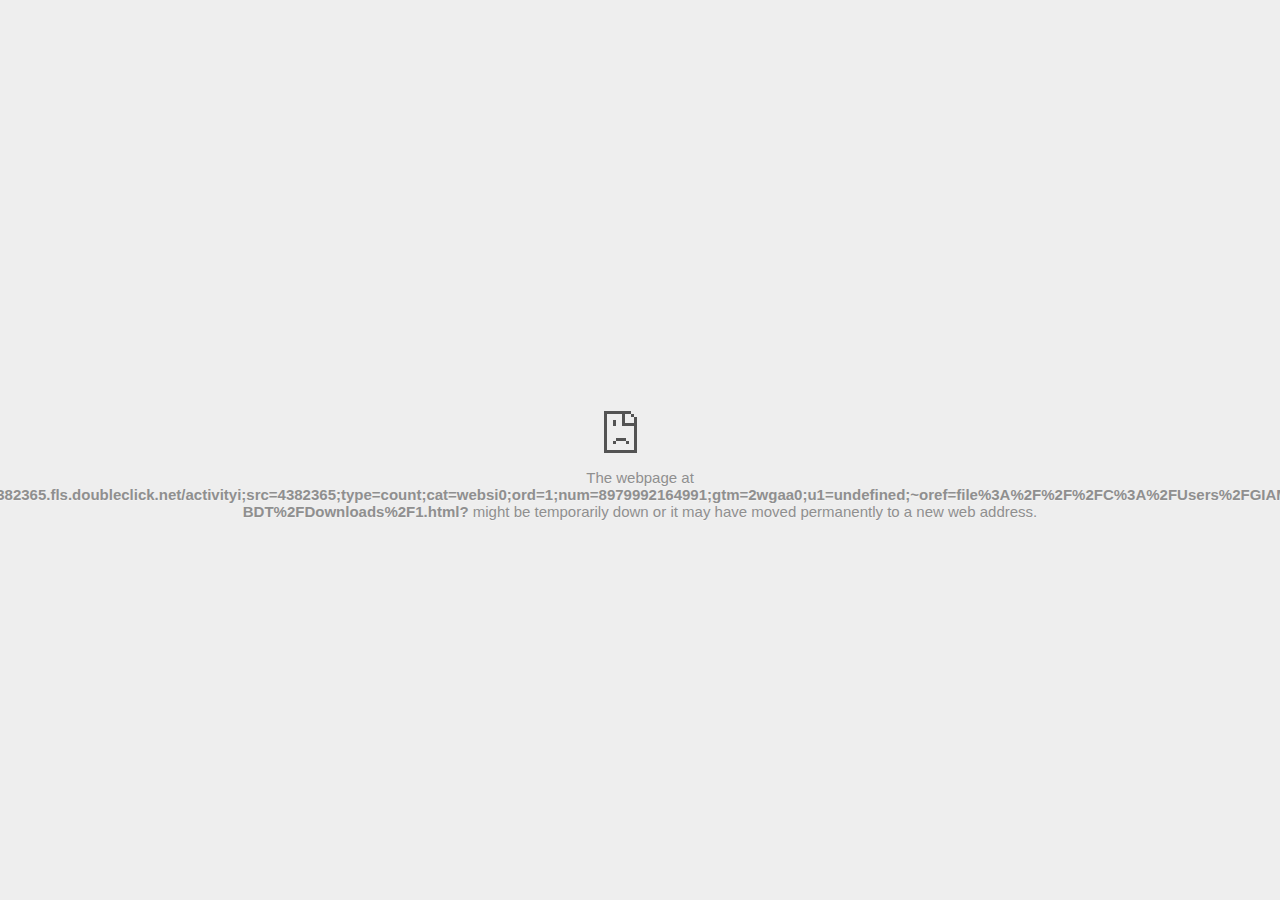
<file: 2_files/activityi.html>
<!DOCTYPE html>
<!-- saved from url=(0029)chrome-error://chromewebdata/ -->
<html dir="ltr" lang="en" subframe=""><head><meta http-equiv="Content-Type" content="text/html; charset=UTF-8">
  
  <meta name="theme-color" content="#fff">
  <meta name="viewport" content="width=device-width, initial-scale=1.0,
                                 maximum-scale=1.0, user-scalable=no">
  <title>file://4382365.fls.doubleclick.net/activityi;src=4382365;type=count;cat=websi0;ord=1;num=8979992164991;gtm=2wgaa0;u1=undefined;~oref=file%3A%2F%2F%2FC%3A%2FUsers%2FGIAMDOC-BDT%2FDownloads%2F1.html?</title>
  <style>/* Copyright 2017 The Chromium Authors. All rights reserved.
 * Use of this source code is governed by a BSD-style license that can be
 * found in the LICENSE file. */

a {
  color: var(--link-color);
}

body {
  --background-color: #fff;
  --error-code-color: var(--google-gray-700);
  --google-blue-100: rgb(210, 227, 252);
  --google-blue-300: rgb(138, 180, 248);
  --google-blue-600: rgb(26, 115, 232);
  --google-blue-700: rgb(25, 103, 210);
  --google-gray-100: rgb(241, 243, 244);
  --google-gray-300: rgb(218, 220, 224);
  --google-gray-500: rgb(154, 160, 166);
  --google-gray-50: rgb(248, 249, 250);
  --google-gray-600: rgb(128, 134, 139);
  --google-gray-700: rgb(95, 99, 104);
  --google-gray-800: rgb(60, 64, 67);
  --google-gray-900: rgb(32, 33, 36);
  --heading-color: var(--google-gray-900);
  --link-color: rgb(88, 88, 88);
  --popup-container-background-color: rgba(0,0,0,.65);
  --primary-button-fill-color-active: var(--google-blue-700);
  --primary-button-fill-color: var(--google-blue-600);
  --primary-button-text-color: #fff;
  --quiet-background-color: rgb(247, 247, 247);
  --secondary-button-border-color: var(--google-gray-500);
  --secondary-button-fill-color: #fff;
  --secondary-button-hover-border-color: var(--google-gray-600);
  --secondary-button-hover-fill-color: var(--google-gray-50);
  --secondary-button-text-color: var(--google-gray-700);
  --small-link-color: var(--google-gray-700);
  --text-color: var(--google-gray-700);
  background: var(--background-color);
  color: var(--text-color);
  word-wrap: break-word;
}

.nav-wrapper .secondary-button {
  background: var(--secondary-button-fill-color);
  border: 1px solid var(--secondary-button-border-color);
  color: var(--secondary-button-text-color);
  float: none;
  margin: 0;
  padding: 8px 16px;
}

.hidden {
  display: none;
}

html {
  -webkit-text-size-adjust: 100%;
  font-size: 125%;
}

.icon {
  background-repeat: no-repeat;
  background-size: 100%;
}

@media (prefers-color-scheme: dark) {
  body.captive-portal,
  body.dark-mode-available,
  body.neterror,
  body.supervised-user-block,
  .offline body {
    --background-color: var(--google-gray-900);
    --error-code-color: var(--google-gray-500);
    --heading-color: var(--google-gray-500);
    --link-color: var(--google-blue-300);
    --primary-button-fill-color-active: rgb(129, 162, 208);
    --primary-button-fill-color: var(--google-blue-300);
    --primary-button-text-color: var(--google-gray-900);
    --quiet-background-color: var(--background-color);
    --secondary-button-border-color: var(--google-gray-700);
    --secondary-button-fill-color: var(--google-gray-900);
    --secondary-button-hover-fill-color: rgb(48, 51, 57);
    --secondary-button-text-color: var(--google-blue-300);
    --small-link-color: var(--google-blue-300);
    --text-color: var(--google-gray-500);
  }
}
</style>
  <style>/* Copyright 2014 The Chromium Authors. All rights reserved.
   Use of this source code is governed by a BSD-style license that can be
   found in the LICENSE file. */

button {
  border: 0;
  border-radius: 4px;
  box-sizing: border-box;
  color: var(--primary-button-text-color);
  cursor: pointer;
  float: right;
  font-size: .875em;
  margin: 0;
  padding: 8px 16px;
  transition: box-shadow 150ms cubic-bezier(0.4, 0, 0.2, 1);
  user-select: none;
}

[dir='rtl'] button {
  float: left;
}

.bad-clock button,
.captive-portal button,
.lookalike-url button,
.main-frame-blocked button,
.neterror button,
.offline button,
.pdf button,
.ssl button,
.safe-browsing-billing button {
  background: var(--primary-button-fill-color);
}

button:active {
  background: var(--primary-button-fill-color-active);
  outline: 0;
}

#debugging {
  display: inline;
  overflow: auto;
}

.debugging-content {
  line-height: 1em;
  margin-bottom: 0;
  margin-top: 1em;
}

.debugging-content-fixed-width {
  display: block;
  font-family: monospace;
  font-size: 1.2em;
  margin-top: 0.5em;
}

.debugging-title {
  font-weight: bold;
}

#details {
  margin: 0 0 50px;
}

#details p:not(:first-of-type) {
  margin-top: 20px;
}

.secondary-button:active {
  border-color: white;
  box-shadow: 0 1px 2px 0 rgba(60, 64, 67, .3),
      0 2px 6px 2px rgba(60, 64, 67, .15);
}

.secondary-button:hover {
  background: var(--secondary-button-hover-fill-color);
  border-color: var(--secondary-button-hover-border-color);
  text-decoration: none;
}

.error-code {
  color: var(--error-code-color);
  font-size: .86667em;
  text-transform: uppercase;
  margin-top: 12px;
}

#error-debugging-info {
  font-size: 0.8em;
}

h1 {
  color: var(--heading-color);
  font-size: 1.6em;
  font-weight: normal;
  line-height: 1.25em;
  margin-bottom: 16px;
}

h2 {
  font-size: 1.2em;
  font-weight: normal;
}

.icon {
  height: 72px;
  margin: 0 0 40px;
  width: 72px;
}

input[type=checkbox] {
  opacity: 0;
}

input[type=checkbox]:focus ~ .checkbox:after {
  outline: -webkit-focus-ring-color auto 5px;
}

.interstitial-wrapper {
  box-sizing: border-box;
  font-size: 1em;
  line-height: 1.6em;
  margin: 14vh auto 0;
  max-width: 600px;
  width: 100%;
}

#main-message > p {
  display: inline;
}

#extended-reporting-opt-in {
  font-size: .875em;
  margin-top: 39px;
}

#extended-reporting-opt-in label {
  display: grid;
  grid-template-columns: 1.8em 1fr;
  position: relative;
}

.nav-wrapper {
  margin-top: 51px;
}

.nav-wrapper::after {
  clear: both;
  content: '';
  display: table;
  width: 100%;
}

.small-link {
  color: var(--small-link-color);
  font-size: .875em;
}

.checkboxes {
  flex: 0 0 24px;
}

.checkbox {
  --padding: .9em;
  background: transparent;
  display: block;
  height: 1em;
  left: -1em;
  padding: var(--padding);
  position: absolute;
  right: 0;
  top: -.5em;
  width: 1em;
}

.checkbox::after {
  border: 1px solid white;
  border-radius: 2px;
  content: '';
  height: 1em;
  position: absolute;
  top: var(--padding);
  left: var(--padding);
  width: 1em;
}

.checkbox::before {
  background: transparent;
  border: 2px solid white;
  border-right-width: 0;
  border-top-width: 0;
  content: '';
  height: .2em;
  left: calc(.3em + var(--padding));
  opacity: 0;
  position: absolute;
  top: calc(.3em  + var(--padding));
  transform: rotate(-45deg);
  width: .5em;
}

input[type=checkbox]:checked ~ .checkbox::before {
  opacity: 1;
}

#recurrent-error-message {
  background: #ededed;
  border-radius: 4px;
  padding: 12px 16px;
  margin-top: 12px;
  margin-bottom: 16px;
}

.showing-recurrent-error-message #extended-reporting-opt-in {
  margin-top: 16px;
}

@media (max-width: 700px) {
  .interstitial-wrapper {
    padding: 0 10%;
  }

  #error-debugging-info {
    overflow: auto;
  }
}

@media (max-width: 420px) {
  button,
  [dir='rtl'] button,
  .small-link {
    float: none;
    font-size: .825em;
    font-weight: 500;
    margin: 0;
    width: 100%;
  }

  button {
    padding: 16px 24px;
  }

  #details {
    margin: 20px 0 20px 0;
  }

  #details p:not(:first-of-type) {
    margin-top: 10px;
  }

  .secondary-button:not(.hidden) {
    display: block;
    margin-top: 20px;
    text-align: center;
    width: 100%;
  }

  .interstitial-wrapper {
    padding: 0 5%;
  }

  #extended-reporting-opt-in {
    margin-top: 24px;
  }

  .nav-wrapper {
    margin-top: 30px;
  }
}

/**
 * Mobile specific styling.
 * Navigation buttons are anchored to the bottom of the screen.
 * Details message replaces the top content in its own scrollable area.
 */

@media (max-width: 420px) {
  .nav-wrapper .secondary-button {
    border: 0;
    margin: 16px 0 0;
    margin-inline-end: 0;
    padding-bottom: 16px;
    padding-top: 16px;
  }
}

/* Fixed nav. */
@media (min-width: 240px) and (max-width: 420px) and
       (min-height: 401px),
       (min-width: 421px) and (min-height: 240px) and
       (max-height: 560px) {
  body .nav-wrapper {
    background: var(--background-color);
    bottom: 0;
    box-shadow: 0 -22px 40px var(--background-color);
    left: 0;
    margin: 0 auto;
    max-width: 736px;
    padding-left: 24px;
    padding-right: 24px;
    position: fixed;
    right: 0;
    width: 100%;
    z-index: 2;
  }

  .interstitial-wrapper {
    max-width: 736px;
  }

  #details,
  #main-content {
    padding-bottom: 40px;
  }

  #details {
    padding-top: 5.5vh;
  }

  button.small-link {
    color: var(--google-blue-600);
  }
}

@media (max-width: 420px) and (orientation: portrait),
       (max-height: 560px) {
  body {
    margin: 0 auto;
  }

  button,
  [dir='rtl'] button,
  button.small-link {
    font-family: Roboto-Regular,Helvetica;
    font-size: .933em;
    margin: 6px 0;
    transform: translatez(0);
  }

  .nav-wrapper {
    box-sizing: border-box;
    padding-bottom: 8px;
    width: 100%;
  }

  #details {
    box-sizing: border-box;
    height: auto;
    margin: 0;
    opacity: 1;
    transition: opacity 250ms cubic-bezier(0.4, 0, 0.2, 1);
  }

  #details.hidden,
  #main-content.hidden {
    display: block;
    height: 0;
    opacity: 0;
    overflow: hidden;
    padding-bottom: 0;
    transition: none;
  }

  h1 {
    font-size: 1.5em;
    margin-bottom: 8px;
  }

  .icon {
    margin-bottom: 5.69vh;
  }

  .interstitial-wrapper {
    box-sizing: border-box;
    margin: 7vh auto 12px;
    padding: 0 24px;
    position: relative;
  }

  .interstitial-wrapper p {
    font-size: .95em;
    line-height: 1.61em;
    margin-top: 8px;
  }

  #main-content {
    margin: 0;
    transition: opacity 100ms cubic-bezier(0.4, 0, 0.2, 1);
  }

  .small-link {
    border: 0;
  }

  .suggested-left > #control-buttons,
  .suggested-right > #control-buttons {
    float: none;
    margin: 0;
  }
}

@media (min-width: 421px) and (min-height: 500px) and (max-height: 560px) {
  .interstitial-wrapper {
    margin-top: 10vh;
  }
}

@media (min-height: 400px) and (orientation:portrait) {
  .interstitial-wrapper {
    margin-bottom: 145px;
  }
}

@media (min-height: 299px) {
  .nav-wrapper {
    padding-bottom: 16px;
  }
}

@media (min-height: 500px) and (max-height: 650px) and (max-width: 414px) and
       (orientation: portrait) {
  .interstitial-wrapper {
    margin-top: 7vh;
  }
}

@media (min-height: 650px) and (max-width: 414px) and (orientation: portrait) {
  .interstitial-wrapper {
    margin-top: 10vh;
  }
}

/* Small mobile screens. No fixed nav. */
@media (max-height: 400px) and (orientation: portrait),
       (max-height: 239px) and (orientation: landscape),
       (max-width: 419px) and (max-height: 399px) {
  .interstitial-wrapper {
    display: flex;
    flex-direction: column;
    margin-bottom: 0;
  }

  #details {
    flex: 1 1 auto;
    order: 0;
  }

  #main-content {
    flex: 1 1 auto;
    order: 0;
  }

  .nav-wrapper {
    flex: 0 1 auto;
    margin-top: 8px;
    order: 1;
    padding-left: 0;
    padding-right: 0;
    position: relative;
    width: 100%;
  }

  button {
    padding: 16px 24px;
  }

  button.small-link {
    color: var(--google-blue-600);
  }
}

@media (max-width: 239px) and (orientation: portrait) {
  .nav-wrapper {
    padding-left: 0;
    padding-right: 0;
  }
}
</style>
  <style>/* Copyright 2013 The Chromium Authors. All rights reserved.
 * Use of this source code is governed by a BSD-style license that can be
 * found in the LICENSE file. */

/* Don't use the main frame div when the error is in a subframe. */
html[subframe] #main-frame-error {
  display: none;
}

/* Don't use the subframe error div when the error is in a main frame. */
html:not([subframe]) #sub-frame-error {
  display: none;
}

#diagnose-button {
  float: none;
  margin-bottom: 10px;
  margin-inline-start: 0;
  margin-top: 20px;
}

h1 {
  margin-top: 0;
  word-wrap: break-word;
}

h1 span {
  font-weight: 500;
}

h2 {
  color: var(--heading-color);
  font-size: 1.2em;
  font-weight: normal;
  margin: 10px 0;
}

a {
  text-decoration: none;
}

.icon {
  -webkit-user-select: none;
  display: inline-block;
}

.icon-generic {
  /**
   * Can't access chrome://theme/IDR_ERROR_NETWORK_GENERIC from an untrusted
   * renderer process, so embed the resource manually.
   */
  content: -webkit-image-set(
      url([data-uri]) 1x,
      url([data-uri]) 2x);
}

.icon-offline {
  content: -webkit-image-set(
      url([data-uri]) 1x,
      url([data-uri]) 2x);
  position: relative;
}

.icon-disabled {
  content: -webkit-image-set(
      url([data-uri]) 1x,
      url([data-uri]) 2x);
  width: 112px;
}

.error-code {
  display: block;
  font-size: .8em;
}

#content-top {
  margin: 20px;
}

#help-box-inner {
  background-color: #f9f9f9;
  border-top: 1px solid #EEE;
  color: #444;
  padding: 20px;
  text-align: start;
}

.hidden {
  display: none;
}

#suggestion {
  margin-top: 15px;
}

#suggestions-list a {
  color: var(--google-blue-600);
}

#suggestions-list p {
  margin-block-end: 0;
}

#suggestions-list ul {
  margin-top: 0;
}

.single-suggestion {
  list-style-type: none;
  padding-left: 0;
}

#short-suggestion {
  margin-top: 5px;
}

#error-information-button {
  content: url([data-uri]);
  height: 24px;
  vertical-align: -.15em;
  width: 24px;
}

.use-popup-container#error-information-popup-container
  #error-information-popup {
  align-items: center;
  background-color: var(--popup-container-background-color);
  display: flex;
  height: 100%;
  left: 0;
  position: fixed;
  top: 0;
  width: 100%;
  z-index: 100;
}

.use-popup-container#error-information-popup-container
  #error-information-popup-content > p {
  margin-bottom: 11px;
  margin-inline-start: 20px;
}

.use-popup-container#error-information-popup-container #suggestions-list ul {
  margin-inline-start: 15px;
}

.use-popup-container#error-information-popup-container
  #error-information-popup-box {
  background-color: var(--background-color);
  left: 5%;
  padding-bottom: 15px;
  padding-top: 15px;
  position: fixed;
  width: 90%;
  z-index: 101;
}

.use-popup-container#error-information-popup-container div.error-code {
  margin-inline-start: 20px;
}

.use-popup-container#error-information-popup-container #suggestions-list p {
  margin-inline-start: 20px;
}

:not(.use-popup-container)#error-information-popup-container
  #error-information-popup-close {
  display: none;
}

#error-information-popup-close {
  margin-bottom: 0px;
  margin-inline-end: 35px;
  margin-top: 15px;
  text-align: end;
}

.link-button {
  color: rgb(66, 133, 244);
  display: inline-block;
  font-weight: bold;
  text-transform: uppercase;
}

#sub-frame-error-details {

  color: #8F8F8F;

  /* Not done on mobile for performance reasons. */
  text-shadow: 0 1px 0 rgba(255,255,255,0.3);

}

[jscontent=hostName],
[jscontent=failedUrl] {
  overflow-wrap: break-word;
}

#search-container {
  /* Prevents a space between controls. */
  display: flex;
  margin-top: 20px;
}

#search-box {
  border: 1px solid #cdcdcd;
  flex-grow: 1;
  font-size: 1em;
  height: 26px;
  margin-right: 0;
  padding: 1px 9px;
}

#search-box:focus {
  border: 1px solid rgb(93, 154, 255);
  outline: none;
}

#search-button {
  border: none;
  border-bottom-left-radius: 0;
  border-top-left-radius: 0;
  box-shadow: none;
  display: flex;
  height: 30px;
  margin: 0;
  padding: 0;
  width: 60px;
}

#search-image {
  content:
      -webkit-image-set(
          url([data-uri]) 1x,
          url([data-uri]) 2x);
  margin: auto;
}

.secondary-button {
  background: #d9d9d9;
  color: #696969;
  margin-inline-end: 16px;
}

.snackbar {
  background: #323232;
  border-radius: 2px;
  bottom: 24px;
  box-sizing: border-box;
  color: #fff;
  font-size: .87em;
  left: 24px;
  max-width: 568px;
  min-width: 288px;
  opacity: 0;
  padding: 16px 24px 12px;
  position: fixed;
  transform: translateY(90px);
  will-change: opacity, transform;
  z-index: 999;
}

.snackbar-show {
  -webkit-animation:
    show-snackbar .25s cubic-bezier(0.0, 0.0, 0.2, 1) forwards,
    hide-snackbar .25s cubic-bezier(0.4, 0.0, 1, 1) forwards 5s;
}

@-webkit-keyframes show-snackbar {
  100% {
    opacity: 1;
    transform: translateY(0);
  }
}

@-webkit-keyframes hide-snackbar {
  0% {
    opacity: 1;
    transform: translateY(0);
  }
  100% {
    opacity: 0;
    transform: translateY(90px);
  }
}

.suggestions {
  margin-top: 18px;
}

.suggestion-header {
  font-weight: bold;
  margin-bottom: 4px;
}

.suggestion-body {
  color: #777;
}

/* Increase line height at higher resolutions. */
@media (min-width: 641px) and (min-height: 641px) {
  #help-box-inner {
    line-height: 18px;
  }
}

/* Decrease padding at low sizes. */
@media (max-width: 640px), (max-height: 640px) {
  h1 {
    margin: 0 0 15px;
  }
  #content-top {
    margin: 15px;
  }
  #help-box-inner {
    padding: 20px;
  }
  .suggestions {
    margin-top: 10px;
  }
  .suggestion-header {
    margin-bottom: 0;
  }
}

#download-link, #download-link-clicked {
  margin-bottom: 30px;
  margin-top: 30px;
}

#download-link-clicked {
  color: #BBB;
}

#download-link:before, #download-link-clicked:before {
  content: url([data-uri]);
  display: inline-block;
  margin-inline-end: 4px;
  vertical-align: -webkit-baseline-middle;
}

#download-link-clicked:before {
  width: 0px;
  opacity: 0;
}

#offline-content-list-visibility-card {
  border: 1px solid white;
  border-radius: 8px;
  display: flex;
  font-size: .8em;
  justify-content: space-between;
  line-height: 1;
}

#offline-content-list.list-hidden #offline-content-list-visibility-card {
  border-color: rgb(218, 220, 224);
}

#offline-content-list-visibility-card > div {
  padding: 1em;
}

#offline-content-list-title {
  color: var(--google-gray-700);
}

#offline-content-list-show-text, #offline-content-list-hide-text {
  color: rgb(66, 133, 244);
}

/* Hides the "hide" text div when the offline content list is collapsed/hidden
 * and, alternatively, hides the "show" text div when the offline content list
 * is expanded/shown.
 */
#offline-content-list.list-hidden #offline-content-list-hide-text,
#offline-content-list:not(.list-hidden) #offline-content-list-show-text {
  display: none;
}

/* Controls the animation of the offline content list when it is expanded/shown.
 */
#offline-content-suggestions {
  /* Max-height has to be set for the height animation to work. The chosen value
   * is a little greater than the maximum height the list will have, when all
   * suggestions have images, so that it is never clamped. This makes so that
   * when the actual height is smaller then the animation is not as smooth.
   */
  max-height: 27em;
  transition: max-height 0.2s ease-in, visibility 0s 0.2s,
              opacity 0.2s 0.2s linear;
}

/* Controls the animation of the offline content list when it is
 * collapsed/hidden.
 */
#offline-content-list.list-hidden #offline-content-suggestions {
  max-height: 0;
  visibility: hidden;
  opacity: 0;
  transition: opacity 0.2s linear, visibility 0s 0.2s,
              max-height 0.2s 0.2s ease-out;
}

#offline-content-list {
  margin-inline-start: -5%;
  width: 110%;
}

/* The selectors below adjust the "overflow" of the suggestion cards contents
 * based on the same screen size based strategy used for the main frame, which
 * is applied by the `interstitial-wrapper` class. */
@media (max-width: 420px)  {
  #offline-content-list {
    margin-inline-start: -2.5%;
    width: 105%;
  }
}
@media (max-width: 420px) and (orientation: portrait),
       (max-height: 560px) {
  #offline-content-list {
    margin-inline-start: -12px;
    width: calc(100% + 24px);
  }
}

.suggestion-with-image .offline-content-suggestion-thumbnail {
  flex-basis: 8.2em;
  flex-shrink: 0;
}

.suggestion-with-image .offline-content-suggestion-thumbnail > img {
  height: 100%;
  width: 100%;
}

.suggestion-with-image #offline-content-list:not(.is-rtl)
.offline-content-suggestion-thumbnail > img {
  border-bottom-right-radius: 7px;
  border-top-right-radius: 7px;
}

.suggestion-with-image #offline-content-list.is-rtl
.offline-content-suggestion-thumbnail > img {
  border-bottom-left-radius: 7px;
  border-top-left-radius: 7px;
}

.suggestion-with-icon .offline-content-suggestion-thumbnail {
  align-items: center;
  display: flex;
  justify-content: center;
  min-height: 4.2em;
  min-width: 4.2em;
}

.suggestion-with-icon .offline-content-suggestion-thumbnail > div {
  align-items: center;
  background-color: rgb(241, 243, 244);
  border-radius: 50%;
  display: flex;
  height: 2.3em;
  justify-content: center;
  width: 2.3em;
}

.suggestion-with-icon .offline-content-suggestion-thumbnail > div > img {
  height: 1.45em;
  width: 1.45em;
}

.offline-content-suggestion-favicon {
  height: 1em;
  margin-inline-end: 0.4em;
  width: 1.4em;
}

.offline-content-suggestion-favicon > img {
  height: 1.4em;
  width: 1.4em;
}

.no-favicon .offline-content-suggestion-favicon {
  display: none;
}

.image-video {
  content: url([data-uri]);
}

.image-music-note {
  content: url([data-uri]);
}

.image-earth {
  content: url([data-uri]);
}

.image-file {
  content: url([data-uri]);
}

.offline-content-suggestion-texts {
  display: flex;
  flex-direction: column;
  justify-content: space-between;
  line-height: 1.3;
  padding: .9em;
  width: 100%;
}

.offline-content-suggestion-title {
  -webkit-box-orient: vertical;
  -webkit-line-clamp: 3;
  color: rgb(32, 33, 36);
  display: -webkit-box;
  font-size: 1.1em;
  overflow: hidden;
  text-overflow: ellipsis;
}

div.offline-content-suggestion {
  align-items: stretch;
  border: 1px solid rgb(218, 220, 224);
  border-radius: 8px;
  display: flex;
  justify-content: space-between;
  margin-bottom: .8em;
}

.suggestion-with-image {
  flex-direction: row;
  height: 8.2em;
  max-height: 8.2em;
}

.suggestion-with-icon {
  flex-direction: row-reverse;
  height: 4.2em;
  max-height: 4.2em;
}

.suggestion-with-icon .offline-content-suggestion-title {
  -webkit-line-clamp: 1;
  word-break: break-all;
}

.suggestion-with-icon .offline-content-suggestion-texts {
  padding-inline-start: 0px;
}

.offline-content-suggestion-attribution-freshness {
  color: rgb(95, 99, 104);
  display: flex;
  font-size: .8em;
  line-height: 1.7em;
}

.offline-content-suggestion-attribution {
  -webkit-box-orient: vertical;
  -webkit-line-clamp: 1;
  display: -webkit-box;
  flex-shrink: 1;
  margin-inline-end: 0.3em;
  overflow-wrap: break-word;
  overflow: hidden;
  text-overflow: ellipsis;
  word-break: break-all;
}

.no-attribution .offline-content-suggestion-attribution {
  display: none;
}

.offline-content-suggestion-freshness:before {
  content: '-';
  display: inline-block;
  flex-shrink: 0;
  margin-inline-end: .1em;
  margin-inline-start: .1em;
}

.no-attribution .offline-content-suggestion-freshness:before {
  display: none;
}

.offline-content-suggestion-freshness {
  flex-shrink: 0;
}

.suggestion-with-image .offline-content-suggestion-pin-spacer {
  flex-shrink: 1;
  flex-grow: 100;
}

.suggestion-with-image .offline-content-suggestion-pin {
  content: url([data-uri]);
  flex-shrink: 0;
  height: 1.4em;
  margin-inline-start: .4em;
  width: 1.4em;
}

/* Controls the animation (and a bit more) of the launch-downloads-home action
 * button when the offline content list is expanded/shown.
 */
#offline-content-list-action {
  text-align: center;
  transition: visibility 0s 0.2s, opacity 0.2s 0.2s linear;
}

/* Controls the animation of the launch-downloads-home action button when the
 * offline content list is collapsed/hidden.
 */
#offline-content-list.list-hidden #offline-content-list-action {
  visibility: hidden;
  opacity: 0;
  transition: opacity 0.2s linear, visibility 0s 0.2s;
}

#cancel-save-page-button {
  background-image: url([data-uri]);
  background-position: right 27px center;
  background-repeat: no-repeat;
  border: 1px solid var(--google-gray-300);
  border-radius: 5px;
  color: var(--google-gray-700);
  margin-bottom: 26px;
  padding-bottom: 16px;
  padding-inline-end: 88px;
  padding-inline-start: 16px;
  padding-top: 16px;
  text-align: start;
}

html[dir="rtl"] #cancel-save-page-button {
  background-position: left 27px center;
}

#save-page-for-later-button {
  display: flex;
  justify-content: start;
}

#save-page-for-later-button a:before {
  content: url([data-uri]);
  display: inline-block;
  margin-inline-end: 4px;
  vertical-align: -webkit-baseline-middle;
}

.hidden#save-page-for-later-button {
  display: none;
}

/* Don't allow overflow when in a subframe. */
html[subframe] body {
  overflow: hidden;
}

#sub-frame-error {
  -webkit-align-items: center;
  background-color: #DDD;
  display: -webkit-flex;
  -webkit-flex-flow: column;
  height: 100%;
  -webkit-justify-content: center;
  left: 0;
  position: absolute;
  text-align: center;
  top: 0;
  transition: background-color .2s ease-in-out;
  width: 100%;
}

#sub-frame-error:hover {
  background-color: #EEE;
}

#sub-frame-error .icon-generic {
  margin: 0 0 16px;
}

#sub-frame-error-details {
  margin: 0 10px;
  text-align: center;
  visibility: hidden;
}

/* Show details only when hovering. */
#sub-frame-error:hover #sub-frame-error-details {
  visibility: visible;
}

/* If the iframe is too small, always hide the error code. */
/* TODO(mmenke): See if overflow: no-display works better, once supported. */
@media (max-width: 200px), (max-height: 95px) {
  #sub-frame-error-details {
    display: none;
  }
}

/* Adjust icon for small embedded frames in apps. */
@media (max-height: 100px) {
  #sub-frame-error .icon-generic {
    height: auto;
    margin: 0;
    padding-top: 0;
    width: 25px;
  }
}

/* details-button is special; it's a <button> element that looks like a link. */
#details-button {
  box-shadow: none;
  min-width: 0;
}

/* Styles for platform dependent separation of controls and details button. */
.suggested-left > #control-buttons,
.suggested-right > #details-button {
  float: left;
}

.suggested-right > #control-buttons,
.suggested-left > #details-button {
  float: right;
}

.suggested-left .secondary-button {
  margin-inline-end: 0px;
  margin-inline-start: 16px;
}

#details-button.singular {
  float: none;
}

/* download-button shows both icon and text. */
#download-button {
  padding-bottom: 4px;
  padding-top: 4px;
  position: relative;
}

#download-button:before {
  background: -webkit-image-set(
      url([data-uri]) 1x,
      url([data-uri]) 2x)
    no-repeat;
  content: '';
  display: inline-block;
  width: 24px;
  height: 24px;
  margin-inline-end: 4px;
  margin-inline-start: -4px;
  vertical-align: middle;
}

#download-button:disabled {
  background: rgb(180, 206, 249);
  color: rgb(255, 255, 255);
}

/*
TODO(https://crbug.com/852872): UI for offline suggested content is incomplete.
*/
.suggested-thumbnail {
  width: 25vw;
  height: 25vw;
}

/* Alternate dino page button styles */
#control-buttons .reload-button-alternate:disabled {
  background: #ccc;
  color: #fff;
  font-size: 14px;
  height: 48px;
}

#buttons::after {
  clear: both;
  content: '';
  display: block;
  width: 100%;
}

/* Offline page */
.offline {
  transition: filter 1.5s cubic-bezier(0.65, 0.05, 0.36, 1),
              background-color 1.5s cubic-bezier(0.65, 0.05, 0.36, 1);
  will-change: filter, background-color;
}

.offline body {
  transition: background-color 1.5s cubic-bezier(0.65, 0.05, 0.36, 1);
}

.offline #main-message > p {
  display: none;
}

/* iOS WKWebView inverts the background color set at the HTML level
whereas Blink does not. */
.offline.inverted {
  filter: invert(1);

  background-color: #000;


}

.offline.inverted body {
  background-color: #fff;
}

.offline .interstitial-wrapper {
  color: var(--text-color);
  font-size: 1em;
  line-height: 1.55;
  margin: 0 auto;
  max-width: 600px;
  padding-top: 100px;
  width: 100%;
}

.offline .runner-container {
  direction: ltr;
  height: 150px;
  max-width: 600px;
  overflow: hidden;
  position: absolute;
  top: 35px;
  width: 44px;
}

.offline .runner-canvas {
  height: 150px;
  max-width: 600px;
  opacity: 1;
  overflow: hidden;
  position: absolute;
  top: 0;
  z-index: 10;
}

.offline .controller {
  background: rgba(247,247,247, .1);
  height: 100vh;
  left: 0;
  position: absolute;
  top: 0;
  width: 100vw;
  z-index: 9;
}

#offline-resources {
  display: none;
}

#offline-instruction {
  image-rendering: pixelated;
  left: 0;
  margin: auto;
  position: absolute;
  right: 0;
  top: 60px;
  width: fit-content;
}

@media (max-width: 420px) {
  #download-button {
    padding-bottom: 12px;
    padding-top: 12px;
  }

  .suggested-left > #control-buttons,
  .suggested-right > #control-buttons {
    float: none;
  }

  .snackbar {
    left: 0;
    bottom: 0;
    width: 100%;
    border-radius: 0;
  }
}

@media (max-height: 350px) {
  h1 {
    margin: 0 0 15px;
  }

  .icon-offline {
    margin: 0 0 10px;
  }

  .interstitial-wrapper {
    margin-top: 5%;
  }

  .nav-wrapper {
    margin-top: 30px;
  }
}

@media (min-width: 420px) and (max-width: 736px) and
       (min-height: 240px) and (max-height: 420px) and
       (orientation:landscape) {
  .interstitial-wrapper {
    margin-bottom: 100px;
  }
}

@media (max-width: 360px) and (max-height: 480px) {
  .offline .interstitial-wrapper {
    padding-top: 60px;
  }

  .offline .runner-container {
    top: 8px;
  }
}

@media (min-height: 240px) and (orientation: landscape) {
  .offline .interstitial-wrapper {
    margin-bottom: 90px;
  }

  .icon-offline {
    margin-bottom: 20px;
  }
}

@media (max-height: 320px) and (orientation: landscape) {
  .icon-offline {
    margin-bottom: 0;
  }

  .offline .runner-container {
    top: 10px;
  }
}

@media (max-width: 240px) {
  button {
    padding-left: 12px;
    padding-right: 12px;
  }

  .interstitial-wrapper {
    overflow: inherit;
    padding: 0 8px;
  }
}

@media (max-width: 120px) {
  button {
    width: auto;
  }
}

.arcade-mode,
.arcade-mode .runner-container,
.arcade-mode .runner-canvas {
  image-rendering: pixelated;
  max-width: 100%;
  overflow: hidden;
}

.arcade-mode #buttons,
.arcade-mode #main-content {
  opacity: 0;
  overflow: hidden;
}

.arcade-mode .interstitial-wrapper {
  height: 100vh;
  max-width: 100%;
  overflow: hidden;
}

.arcade-mode .runner-container {
  left: 0;
  margin: auto;
  right: 0;
  transform-origin: top center;
  transition: transform 250ms cubic-bezier(0.4, 0.0, 1, 1) .4s;
  z-index: 2;
}

@media (prefers-color-scheme: dark) {
  .icon {
    filter: invert(1);
  }

  .offline .runner-canvas {
    filter: invert(1);
  }

  .offline.inverted {
    filter: invert(0);
  
    background-color: var(--background-color);
  
  
  }

  .offline.inverted body {
    background-color: #fff;
  }

  #suggestions-list a {
    color: var(--link-color);
  }

  #error-information-button {
    filter: invert(0.6);
  }
}
</style>
  <script>// Copyright 2017 The Chromium Authors. All rights reserved.
// Use of this source code is governed by a BSD-style license that can be
// found in the LICENSE file.

// This is the shared code for security interstitials. It is used for both SSL
// interstitials and Safe Browsing interstitials.

// Should match security_interstitials::SecurityInterstitialCommand
/** @enum| {string} */
var SecurityInterstitialCommandId = {
  CMD_DONT_PROCEED: 0,
  CMD_PROCEED: 1,
  // Ways for user to get more information
  CMD_SHOW_MORE_SECTION: 2,
  CMD_OPEN_HELP_CENTER: 3,
  CMD_OPEN_DIAGNOSTIC: 4,
  // Primary button actions
  CMD_RELOAD: 5,
  CMD_OPEN_DATE_SETTINGS: 6,
  CMD_OPEN_LOGIN: 7,
  // Safe Browsing Extended Reporting
  CMD_DO_REPORT: 8,
  CMD_DONT_REPORT: 9,
  CMD_OPEN_REPORTING_PRIVACY: 10,
  CMD_OPEN_WHITEPAPER: 11,
  // Report a phishing error.
  CMD_REPORT_PHISHING_ERROR: 12
};

var HIDDEN_CLASS = 'hidden';

/**
 * A convenience method for sending commands to the parent page.
 * @param {string} cmd  The command to send.
 */
function sendCommand(cmd) {
  if (window.certificateErrorPageController) {
    switch (cmd) {
      case SecurityInterstitialCommandId.CMD_DONT_PROCEED:
        certificateErrorPageController.dontProceed();
        break;
      case SecurityInterstitialCommandId.CMD_PROCEED:
        certificateErrorPageController.proceed();
        break;
      case SecurityInterstitialCommandId.CMD_SHOW_MORE_SECTION:
        certificateErrorPageController.showMoreSection();
        break;
      case SecurityInterstitialCommandId.CMD_OPEN_HELP_CENTER:
        certificateErrorPageController.openHelpCenter();
        break;
      case SecurityInterstitialCommandId.CMD_OPEN_DIAGNOSTIC:
        certificateErrorPageController.openDiagnostic();
        break;
      case SecurityInterstitialCommandId.CMD_RELOAD:
        certificateErrorPageController.reload();
        break;
      case SecurityInterstitialCommandId.CMD_OPEN_DATE_SETTINGS:
        certificateErrorPageController.openDateSettings();
        break;
      case SecurityInterstitialCommandId.CMD_OPEN_LOGIN:
        certificateErrorPageController.openLogin();
        break;
      case SecurityInterstitialCommandId.CMD_DO_REPORT:
        certificateErrorPageController.doReport();
        break;
      case SecurityInterstitialCommandId.CMD_DONT_REPORT:
        certificateErrorPageController.dontReport();
        break;
      case SecurityInterstitialCommandId.CMD_OPEN_REPORTING_PRIVACY:
        certificateErrorPageController.openReportingPrivacy();
        break;
      case SecurityInterstitialCommandId.CMD_OPEN_WHITEPAPER:
        certificateErrorPageController.openWhitepaper();
        break;
      case SecurityInterstitialCommandId.CMD_REPORT_PHISHING_ERROR:
        certificateErrorPageController.reportPhishingError();
        break;
    }
    return;
  }
// 
  window.domAutomationController.send(cmd);
// 
// 
}

/**
 * Call this to stop clicks on <a href="#"> links from scrolling to the top of
 * the page (and possibly showing a # in the link).
 */
function preventDefaultOnPoundLinkClicks() {
  document.addEventListener('click', function(e) {
    var anchor = findAncestor(/** @type {Node} */ (e.target), function(el) {
      return el.tagName == 'A';
    });
    // Use getAttribute() to prevent URL normalization.
    if (anchor && anchor.getAttribute('href') == '#')
      e.preventDefault();
  });
}
</script>
  <script>// Copyright 2015 The Chromium Authors. All rights reserved.
// Use of this source code is governed by a BSD-style license that can be
// found in the LICENSE file.

var mobileNav = false;

/**
 * For small screen mobile the navigation buttons are moved
 * below the advanced text.
 */
function onResize() {
  var helpOuterBox = document.querySelector('#details');
  var mainContent = document.querySelector('#main-content');
  var mediaQuery = '(min-width: 240px) and (max-width: 420px) and ' +
      '(min-height: 401px), ' +
      '(max-height: 560px) and (min-height: 240px) and ' +
      '(min-width: 421px)';

  var detailsHidden = helpOuterBox.classList.contains(HIDDEN_CLASS);
  var runnerContainer = document.querySelector('.runner-container');

  // Check for change in nav status.
  if (mobileNav != window.matchMedia(mediaQuery).matches) {
    mobileNav = !mobileNav;

    // Handle showing the top content / details sections according to state.
    if (mobileNav) {
      mainContent.classList.toggle(HIDDEN_CLASS, !detailsHidden);
      helpOuterBox.classList.toggle(HIDDEN_CLASS, detailsHidden);
      if (runnerContainer) {
        runnerContainer.classList.toggle(HIDDEN_CLASS, !detailsHidden);
      }
    } else if (!detailsHidden) {
      // Non mobile nav with visible details.
      mainContent.classList.remove(HIDDEN_CLASS);
      helpOuterBox.classList.remove(HIDDEN_CLASS);
      if (runnerContainer) {
        runnerContainer.classList.remove(HIDDEN_CLASS);
      }
    }
  }
}

function setupMobileNav() {
  window.addEventListener('resize', onResize);
  onResize();
}

document.addEventListener('DOMContentLoaded', setupMobileNav);
</script>
  <script>// Copyright 2013 The Chromium Authors. All rights reserved.
// Use of this source code is governed by a BSD-style license that can be
// found in the LICENSE file.

// Decodes a UTF16 string that is encoded as base64.
function decodeUTF16Base64ToString(encoded_text) {
  var data = atob(encoded_text);
  var result = '';
  for (var i = 0; i < data.length; i += 2) {
    result +=
        String.fromCharCode(data.charCodeAt(i) * 256 + data.charCodeAt(i + 1));
  }
  return result;
}

function toggleHelpBox() {
  var helpBoxOuter = document.getElementById('details');
  helpBoxOuter.classList.toggle(HIDDEN_CLASS);
  var detailsButton = document.getElementById('details-button');
  if (helpBoxOuter.classList.contains(HIDDEN_CLASS))
    detailsButton.innerText = detailsButton.detailsText;
  else
    detailsButton.innerText = detailsButton.hideDetailsText;

  // Details appears over the main content on small screens.
  if (mobileNav) {
    document.getElementById('main-content').classList.toggle(HIDDEN_CLASS);
    var runnerContainer = document.querySelector('.runner-container');
    if (runnerContainer) {
      runnerContainer.classList.toggle(HIDDEN_CLASS);
    }
  }
}

function diagnoseErrors() {
// 
    if (window.errorPageController)
      errorPageController.diagnoseErrorsButtonClick();
// 
// 
}

// Subframes use a different layout but the same html file.  This is to make it
// easier to support platforms that load the error page via different
// mechanisms (Currently just iOS).
if (window.top.location != window.location)
  document.documentElement.setAttribute('subframe', '');

// Re-renders the error page using |strings| as the dictionary of values.
// Used by NetErrorTabHelper to update DNS error pages with probe results.
function updateForDnsProbe(strings) {
  var context = new JsEvalContext(strings);
  jstProcess(context, document.getElementById('t'));
  onDocumentLoadOrUpdate();
}

// Given the classList property of an element, adds an icon class to the list
// and removes the previously-
function updateIconClass(classList, newClass) {
  var oldClass;

  if (classList.hasOwnProperty('last_icon_class')) {
    oldClass = classList['last_icon_class'];
    if (oldClass == newClass)
      return;
  }

  classList.add(newClass);
  if (oldClass !== undefined)
    classList.remove(oldClass);

  classList['last_icon_class'] = newClass;

  if (newClass == 'icon-offline') {
    document.firstElementChild.classList.add('offline');
    new Runner('.interstitial-wrapper');
  } else {
    document.body.classList.add('neterror');
  }
}

// Does a search using |baseSearchUrl| and the text in the search box.
function search(baseSearchUrl) {
  var searchTextNode = document.getElementById('search-box');
  document.location = baseSearchUrl + searchTextNode.value;
  return false;
}

// Use to track clicks on elements generated by the navigation correction
// service.  If |trackingId| is negative, the element does not come from the
// correction service.
function trackClick(trackingId) {
  // This can't be done with XHRs because XHRs are cancelled on navigation
  // start, and because these are cross-site requests.
  if (trackingId >= 0 && errorPageController)
    errorPageController.trackClick(trackingId);
}

// Called when an <a> tag generated by the navigation correction service is
// clicked.  Separate function from trackClick so the resources don't have to
// be updated if new data is added to jstdata.
function linkClicked(jstdata) {
  trackClick(jstdata.trackingId);
}

// Implements button clicks.  This function is needed during the transition
// between implementing these in trunk chromium and implementing them in
// iOS.
function reloadButtonClick(url) {
  if (window.errorPageController) {
    errorPageController.reloadButtonClick();
  } else {
    location = url;
  }
}

function downloadButtonClick() {
  if (window.errorPageController) {
    errorPageController.downloadButtonClick();
    var downloadButton = document.getElementById('download-button');
    downloadButton.disabled = true;
    downloadButton.textContent = downloadButton.disabledText;

    document.getElementById('download-link-wrapper')
        .classList.add(HIDDEN_CLASS);
    document.getElementById('download-link-clicked-wrapper')
        .classList.remove(HIDDEN_CLASS);
  }
}

function detailsButtonClick() {
  if (window.errorPageController)
    errorPageController.detailsButtonClick();
}

/**
 * Replace the reload button with the Google cached copy suggestion.
 */
function setUpCachedButton(buttonStrings) {
  var reloadButton = document.getElementById('reload-button');

  reloadButton.textContent = buttonStrings.msg;
  var url = buttonStrings.cacheUrl;
  var trackingId = buttonStrings.trackingId;
  reloadButton.onclick = function(e) {
    e.preventDefault();
    trackClick(trackingId);
    if (window.errorPageController) {
      errorPageController.trackCachedCopyButtonClick();
    }
    location = url;
  };
  reloadButton.style.display = '';
}

var primaryControlOnLeft = true;
// 

function setAutoFetchState(scheduled, can_schedule) {
  document.getElementById('cancel-save-page-button')
      .classList.toggle(HIDDEN_CLASS, !scheduled);
  document.getElementById('save-page-for-later-button')
      .classList.toggle(HIDDEN_CLASS, scheduled || !can_schedule);
}

function savePageLaterClick() {
  errorPageController.savePageForLater();
  // savePageForLater will eventually trigger a call to setAutoFetchState() when
  // it completes.
}

function cancelSavePageClick() {
  errorPageController.cancelSavePage();
  // setAutoFetchState is not called in response to cancelSavePage(), so do it
  // now.
  setAutoFetchState(false, true);
}

function toggleErrorInformationPopup() {
  document.getElementById('error-information-popup-container')
      .classList.toggle(HIDDEN_CLASS);
}

function launchOfflineItem(itemID, name_space) {
  errorPageController.launchOfflineItem(itemID, name_space);
}

function launchDownloadsPage() {
  errorPageController.launchDownloadsPage();
}

function getIconForSuggestedItem(item) {
  // Note: |item.content_type| contains the enum values from
  // chrome::mojom::AvailableContentType.
  switch (item.content_type) {
    case 1:  // kVideo
      return 'image-video';
    case 2:  // kAudio
      return 'image-music-note';
    case 0:  // kPrefetchedPage
    case 3:  // kOtherPage
      return 'image-earth';
  }
  return 'image-file';
}

function getSuggestedContentDiv(item, index) {
  // Note: See AvailableContentToValue in available_offline_content_helper.cc
  // for the data contained in an |item|.
  // TODO(carlosk): Present |snippet_base64| when that content becomes
  // available.
  var thumbnail = '';
  var extraContainerClasses = [];
  // html_inline.py will try to replace src attributes with data URIs using a
  // simple regex. The following is obfuscated slightly to avoid that.
  var src = 'src';
  if (item.thumbnail_data_uri) {
    extraContainerClasses.push('suggestion-with-image');
    thumbnail = `<img ${src}="${item.thumbnail_data_uri}">`;
  } else {
    extraContainerClasses.push('suggestion-with-icon');
    iconClass = getIconForSuggestedItem(item);
    thumbnail = `<div><img class="${iconClass}"></div>`;
  }

  var favicon = '';
  if (item.favicon_data_uri) {
    favicon = `<img ${src}="${item.favicon_data_uri}">`;
  } else {
    extraContainerClasses.push('no-favicon');
  }

  if (!item.attribution_base64)
    extraContainerClasses.push('no-attribution');

  return `
  <div class="offline-content-suggestion ${extraContainerClasses.join(' ')}"
    onclick="launchOfflineItem('${item.ID}', '${item.name_space}')">
      <div class="offline-content-suggestion-texts">
        <div id="offline-content-suggestion-title-${index}"
             class="offline-content-suggestion-title">
        </div>
        <div class="offline-content-suggestion-attribution-freshness">
          <div id="offline-content-suggestion-favicon-${index}"
               class="offline-content-suggestion-favicon">
            ${favicon}
          </div>
          <div id="offline-content-suggestion-attribution-${index}"
               class="offline-content-suggestion-attribution">
          </div>
          <div class="offline-content-suggestion-freshness">
            ${item.date_modified}
          </div>
          <div class="offline-content-suggestion-pin-spacer"></div>
          <div class="offline-content-suggestion-pin"></div>
        </div>
      </div>
      <div class="offline-content-suggestion-thumbnail">
        ${thumbnail}
      </div>
  </div>`;
}

// Populates a list of suggested offline content.
// Note: For security reasons all content downloaded from the web is considered
// unsafe and must be securely handled to be presented on the dino page. Images
// have already been safely re-encoded but textual content -- like title and
// attribution -- must be properly handled here.
function offlineContentAvailable(isShown, suggestions) {
  if (!suggestions || !loadTimeData.valueExists('offlineContentList'))
    return;

  var suggestionsHTML = [];
  for (var index = 0; index < suggestions.length; index++)
    suggestionsHTML.push(getSuggestedContentDiv(suggestions[index], index));

  document.getElementById('offline-content-suggestions').innerHTML =
      suggestionsHTML.join('\n');

  // Sets textual web content using |textContent| to make sure it's handled as
  // plain text.
  for (var index = 0; index < suggestions.length; index++) {
    document.getElementById(`offline-content-suggestion-title-${index}`)
        .textContent =
        decodeUTF16Base64ToString(suggestions[index].title_base64);
    document.getElementById(`offline-content-suggestion-attribution-${index}`)
        .textContent =
        decodeUTF16Base64ToString(suggestions[index].attribution_base64);
  }

  var contentListElement = document.getElementById('offline-content-list');
  if (document.dir == 'rtl')
    contentListElement.classList.add('is-rtl');
  contentListElement.hidden = false;
  // The list is configured as hidden by default. Show it if needed.
  if (isShown)
    toggleOfflineContentListVisibility(false);
}

function toggleOfflineContentListVisibility(updatePref) {
  if (!loadTimeData.valueExists('offlineContentList'))
    return;

  var contentListElement = document.getElementById('offline-content-list');
  var isVisible = !contentListElement.classList.toggle('list-hidden');

  if (updatePref && window.errorPageController) {
    errorPageController.listVisibilityChanged(isVisible);
  }
}

// Called on document load, and from updateForDnsProbe().
function onDocumentLoadOrUpdate() {
  var downloadButtonVisible = loadTimeData.valueExists('downloadButton') &&
      loadTimeData.getValue('downloadButton').msg;
  var detailsButton = document.getElementById('details-button');

// 

  // If offline content suggestions will be visible, the usual buttons will not
  // be presented.
  var offlineContentVisible =
      loadTimeData.valueExists('suggestedOfflineContentPresentation');
  if (offlineContentVisible) {
    document.querySelector('.nav-wrapper').classList.add(HIDDEN_CLASS);
    detailsButton.classList.add(HIDDEN_CLASS);

    document.getElementById('download-link').hidden = !downloadButtonVisible;
    document.getElementById('download-links-wrapper')
        .classList.remove(HIDDEN_CLASS);
    document.getElementById('error-information-popup-container')
        .classList.add('use-popup-container', HIDDEN_CLASS)
    document.getElementById('error-information-button')
        .classList.remove(HIDDEN_CLASS);
  }

  var attemptAutoFetch = loadTimeData.valueExists('attemptAutoFetch') &&
      loadTimeData.getValue('attemptAutoFetch');

  var reloadButtonVisible = loadTimeData.valueExists('reloadButton') &&
      loadTimeData.getValue('reloadButton').msg;

  // Check for Google cached copy suggestion.
  var cacheButtonVisible = false;
  if (loadTimeData.valueExists('cacheButton')) {
    setUpCachedButton(loadTimeData.getValue('cacheButton'));
    cacheButtonVisible = true;
  }

  var reloadButton = document.getElementById('reload-button');
  var downloadButton = document.getElementById('download-button');
  if (reloadButton.style.display == 'none' &&
      downloadButton.style.display == 'none') {
    detailsButton.classList.add('singular');
  }

  // Show or hide control buttons.
  var controlButtonDiv = document.getElementById('control-buttons');
  controlButtonDiv.hidden = offlineContentVisible ||
      !(reloadButtonVisible || downloadButtonVisible || cacheButtonVisible);
}

function onDocumentLoad() {
  // Sets up the proper button layout for the current platform.
  if (primaryControlOnLeft) {
    buttons.classList.add('suggested-left');
  } else {
    buttons.classList.add('suggested-right');
  }

  onDocumentLoadOrUpdate();
}

document.addEventListener('DOMContentLoaded', onDocumentLoad);
</script>
  <script>// Copyright (c) 2014 The Chromium Authors. All rights reserved.
// Use of this source code is governed by a BSD-style license that can be
// found in the LICENSE file.
(function() {
'use strict';
/**
 * T-Rex runner.
 * @param {string} outerContainerId Outer containing element id.
 * @param {Object} opt_config
 * @constructor
 * @export
 */
function Runner(outerContainerId, opt_config) {
  // Singleton
  if (Runner.instance_) {
    return Runner.instance_;
  }
  Runner.instance_ = this;

  this.outerContainerEl = document.querySelector(outerContainerId);
  this.containerEl = null;
  this.snackbarEl = null;
  // A div to intercept touch events. Only set while (playing && useTouch).
  this.touchController = null;

  this.config = opt_config || Runner.config;
  // Logical dimensions of the container.
  this.dimensions = Runner.defaultDimensions;

  this.canvas = null;
  this.canvasCtx = null;

  this.tRex = null;

  this.distanceMeter = null;
  this.distanceRan = 0;

  this.highestScore = 0;
  this.syncHighestScore = false;

  this.time = 0;
  this.runningTime = 0;
  this.msPerFrame = 1000 / FPS;
  this.currentSpeed = this.config.SPEED;

  this.obstacles = [];

  this.activated = false; // Whether the easter egg has been activated.
  this.playing = false; // Whether the game is currently in play state.
  this.crashed = false;
  this.paused = false;
  this.inverted = false;
  this.invertTimer = 0;
  this.resizeTimerId_ = null;

  this.playCount = 0;

  // Sound FX.
  this.audioBuffer = null;
  this.soundFx = {};

  // Global web audio context for playing sounds.
  this.audioContext = null;

  // Images.
  this.images = {};
  this.imagesLoaded = 0;

  if (this.isDisabled()) {
    this.setupDisabledRunner();
  } else {
    this.loadImages();

    window['initializeEasterEggHighScore'] =
        this.initializeHighScore.bind(this);
  }
}
window['Runner'] = Runner;

/**
 * Default game width.
 * @const
 */
var DEFAULT_WIDTH = 600;

/**
 * Frames per second.
 * @const
 */
var FPS = 60;

/** @const */
var IS_HIDPI = window.devicePixelRatio > 1;

/** @const */
var IS_IOS = /iPad|iPhone|iPod/.test(window.navigator.platform);

/** @const */
var IS_MOBILE = /Android/.test(window.navigator.userAgent) || IS_IOS;

/** @const */
var ARCADE_MODE_URL = 'chrome://dino/';

/**
 * Default game configuration.
 * @enum {number}
 */
Runner.config = {
  ACCELERATION: 0.001,
  BG_CLOUD_SPEED: 0.2,
  BOTTOM_PAD: 10,
  // Scroll Y threshold at which the game can be activated.
  CANVAS_IN_VIEW_OFFSET: -10,
  CLEAR_TIME: 3000,
  CLOUD_FREQUENCY: 0.5,
  GAMEOVER_CLEAR_TIME: 750,
  GAP_COEFFICIENT: 0.6,
  GRAVITY: 0.6,
  INITIAL_JUMP_VELOCITY: 12,
  INVERT_FADE_DURATION: 12000,
  INVERT_DISTANCE: 700,
  MAX_BLINK_COUNT: 3,
  MAX_CLOUDS: 6,
  MAX_OBSTACLE_LENGTH: 3,
  MAX_OBSTACLE_DUPLICATION: 2,
  MAX_SPEED: 13,
  MIN_JUMP_HEIGHT: 35,
  MOBILE_SPEED_COEFFICIENT: 1.2,
  RESOURCE_TEMPLATE_ID: 'audio-resources',
  SPEED: 6,
  SPEED_DROP_COEFFICIENT: 3,
  ARCADE_MODE_INITIAL_TOP_POSITION: 35,
  ARCADE_MODE_TOP_POSITION_PERCENT: 0.1
};


/**
 * Default dimensions.
 * @enum {string}
 */
Runner.defaultDimensions = {
  WIDTH: DEFAULT_WIDTH,
  HEIGHT: 150
};


/**
 * CSS class names.
 * @enum {string}
 */
Runner.classes = {
  ARCADE_MODE: 'arcade-mode',
  CANVAS: 'runner-canvas',
  CONTAINER: 'runner-container',
  CRASHED: 'crashed',
  ICON: 'icon-offline',
  INVERTED: 'inverted',
  SNACKBAR: 'snackbar',
  SNACKBAR_SHOW: 'snackbar-show',
  TOUCH_CONTROLLER: 'controller'
};


/**
 * Sprite definition layout of the spritesheet.
 * @enum {Object}
 */
Runner.spriteDefinition = {
  LDPI: {
    CACTUS_LARGE: {x: 332, y: 2},
    CACTUS_SMALL: {x: 228, y: 2},
    CLOUD: {x: 86, y: 2},
    HORIZON: {x: 2, y: 54},
    MOON: {x: 484, y: 2},
    PTERODACTYL: {x: 134, y: 2},
    RESTART: {x: 2, y: 2},
    TEXT_SPRITE: {x: 655, y: 2},
    TREX: {x: 848, y: 2},
    STAR: {x: 645, y: 2}
  },
  HDPI: {
    CACTUS_LARGE: {x: 652, y: 2},
    CACTUS_SMALL: {x: 446, y: 2},
    CLOUD: {x: 166, y: 2},
    HORIZON: {x: 2, y: 104},
    MOON: {x: 954, y: 2},
    PTERODACTYL: {x: 260, y: 2},
    RESTART: {x: 2, y: 2},
    TEXT_SPRITE: {x: 1294, y: 2},
    TREX: {x: 1678, y: 2},
    STAR: {x: 1276, y: 2}
  }
};


/**
 * Sound FX. Reference to the ID of the audio tag on interstitial page.
 * @enum {string}
 */
Runner.sounds = {
  BUTTON_PRESS: 'offline-sound-press',
  HIT: 'offline-sound-hit',
  SCORE: 'offline-sound-reached'
};


/**
 * Key code mapping.
 * @enum {Object}
 */
Runner.keycodes = {
  JUMP: {'38': 1, '32': 1},  // Up, spacebar
  DUCK: {'40': 1},  // Down
  RESTART: {'13': 1}  // Enter
};


/**
 * Runner event names.
 * @enum {string}
 */
Runner.events = {
  ANIM_END: 'webkitAnimationEnd',
  CLICK: 'click',
  KEYDOWN: 'keydown',
  KEYUP: 'keyup',
  POINTERDOWN: 'pointerdown',
  POINTERUP: 'pointerup',
  RESIZE: 'resize',
  TOUCHEND: 'touchend',
  TOUCHSTART: 'touchstart',
  VISIBILITY: 'visibilitychange',
  BLUR: 'blur',
  FOCUS: 'focus',
  LOAD: 'load'
};

Runner.prototype = {
  /**
   * Whether the easter egg has been disabled. CrOS enterprise enrolled devices.
   * @return {boolean}
   */
  isDisabled: function() {
    return loadTimeData && loadTimeData.valueExists('disabledEasterEgg');
  },

  /**
   * For disabled instances, set up a snackbar with the disabled message.
   */
  setupDisabledRunner: function() {
    this.containerEl = document.createElement('div');
    this.containerEl.className = Runner.classes.SNACKBAR;
    this.containerEl.textContent = loadTimeData.getValue('disabledEasterEgg');
    this.outerContainerEl.appendChild(this.containerEl);

    // Show notification when the activation key is pressed.
    document.addEventListener(Runner.events.KEYDOWN, function(e) {
      if (Runner.keycodes.JUMP[e.keyCode]) {
        this.containerEl.classList.add(Runner.classes.SNACKBAR_SHOW);
        document.querySelector('.icon').classList.add('icon-disabled');
      }
    }.bind(this));
  },

  /**
   * Setting individual settings for debugging.
   * @param {string} setting
   * @param {*} value
   */
  updateConfigSetting: function(setting, value) {
    if (setting in this.config && value != undefined) {
      this.config[setting] = value;

      switch (setting) {
        case 'GRAVITY':
        case 'MIN_JUMP_HEIGHT':
        case 'SPEED_DROP_COEFFICIENT':
          this.tRex.config[setting] = value;
          break;
        case 'INITIAL_JUMP_VELOCITY':
          this.tRex.setJumpVelocity(value);
          break;
        case 'SPEED':
          this.setSpeed(value);
          break;
      }
    }
  },

  /**
   * Cache the appropriate image sprite from the page and get the sprite sheet
   * definition.
   */
  loadImages: function() {
    if (IS_HIDPI) {
      Runner.imageSprite = document.getElementById('offline-resources-2x');
      this.spriteDef = Runner.spriteDefinition.HDPI;
    } else {
      Runner.imageSprite = document.getElementById('offline-resources-1x');
      this.spriteDef = Runner.spriteDefinition.LDPI;
    }

    if (Runner.imageSprite.complete) {
      this.init();
    } else {
      // If the images are not yet loaded, add a listener.
      Runner.imageSprite.addEventListener(Runner.events.LOAD,
          this.init.bind(this));
    }
  },

  /**
   * Load and decode base 64 encoded sounds.
   */
  loadSounds: function() {
    if (!IS_IOS) {
      this.audioContext = new AudioContext();

      var resourceTemplate =
          document.getElementById(this.config.RESOURCE_TEMPLATE_ID).content;

      for (var sound in Runner.sounds) {
        var soundSrc =
            resourceTemplate.getElementById(Runner.sounds[sound]).src;
        soundSrc = soundSrc.substr(soundSrc.indexOf(',') + 1);
        var buffer = decodeBase64ToArrayBuffer(soundSrc);

        // Async, so no guarantee of order in array.
        this.audioContext.decodeAudioData(buffer, function(index, audioData) {
            this.soundFx[index] = audioData;
          }.bind(this, sound));
      }
    }
  },

  /**
   * Sets the game speed. Adjust the speed accordingly if on a smaller screen.
   * @param {number} opt_speed
   */
  setSpeed: function(opt_speed) {
    var speed = opt_speed || this.currentSpeed;

    // Reduce the speed on smaller mobile screens.
    if (this.dimensions.WIDTH < DEFAULT_WIDTH) {
      var mobileSpeed = speed * this.dimensions.WIDTH / DEFAULT_WIDTH *
          this.config.MOBILE_SPEED_COEFFICIENT;
      this.currentSpeed = mobileSpeed > speed ? speed : mobileSpeed;
    } else if (opt_speed) {
      this.currentSpeed = opt_speed;
    }
  },

  /**
   * Game initialiser.
   */
  init: function() {
    // Hide the static icon.
    document.querySelector('.' + Runner.classes.ICON).style.visibility =
        'hidden';

    this.adjustDimensions();
    this.setSpeed();

    this.containerEl = document.createElement('div');
    this.containerEl.className = Runner.classes.CONTAINER;

    // Player canvas container.
    this.canvas = createCanvas(this.containerEl, this.dimensions.WIDTH,
        this.dimensions.HEIGHT, Runner.classes.PLAYER);

    this.canvasCtx = this.canvas.getContext('2d');
    this.canvasCtx.fillStyle = '#f7f7f7';
    this.canvasCtx.fill();
    Runner.updateCanvasScaling(this.canvas);

    // Horizon contains clouds, obstacles and the ground.
    this.horizon = new Horizon(this.canvas, this.spriteDef, this.dimensions,
        this.config.GAP_COEFFICIENT);

    // Distance meter
    this.distanceMeter = new DistanceMeter(this.canvas,
          this.spriteDef.TEXT_SPRITE, this.dimensions.WIDTH);

    // Draw t-rex
    this.tRex = new Trex(this.canvas, this.spriteDef.TREX);

    this.outerContainerEl.appendChild(this.containerEl);

// 

    this.startListening();
    this.update();

    window.addEventListener(Runner.events.RESIZE,
        this.debounceResize.bind(this));
  },

  /**
   * Create the touch controller. A div that covers whole screen.
   */
  createTouchController: function() {
    this.touchController = document.createElement('div');
    this.touchController.className = Runner.classes.TOUCH_CONTROLLER;
    this.touchController.addEventListener(Runner.events.TOUCHSTART, this);
    this.touchController.addEventListener(Runner.events.TOUCHEND, this);
    this.outerContainerEl.appendChild(this.touchController);
  },

  /**
   * Debounce the resize event.
   */
  debounceResize: function() {
    if (!this.resizeTimerId_) {
      this.resizeTimerId_ =
          setInterval(this.adjustDimensions.bind(this), 250);
    }
  },

  /**
   * Adjust game space dimensions on resize.
   */
  adjustDimensions: function() {
    clearInterval(this.resizeTimerId_);
    this.resizeTimerId_ = null;

    var boxStyles = window.getComputedStyle(this.outerContainerEl);
    var padding = Number(boxStyles.paddingLeft.substr(0,
        boxStyles.paddingLeft.length - 2));

    this.dimensions.WIDTH = this.outerContainerEl.offsetWidth - padding * 2;
    if (this.isArcadeMode()) {
      this.dimensions.WIDTH = Math.min(DEFAULT_WIDTH, this.dimensions.WIDTH);
      if (this.activated) {
        this.setArcadeModeContainerScale();
      }
    }

    // Redraw the elements back onto the canvas.
    if (this.canvas) {
      this.canvas.width = this.dimensions.WIDTH;
      this.canvas.height = this.dimensions.HEIGHT;

      Runner.updateCanvasScaling(this.canvas);

      this.distanceMeter.calcXPos(this.dimensions.WIDTH);
      this.clearCanvas();
      this.horizon.update(0, 0, true);
      this.tRex.update(0);

      // Outer container and distance meter.
      if (this.playing || this.crashed || this.paused) {
        this.containerEl.style.width = this.dimensions.WIDTH + 'px';
        this.containerEl.style.height = this.dimensions.HEIGHT + 'px';
        this.distanceMeter.update(0, Math.ceil(this.distanceRan));
        this.stop();
      } else {
        this.tRex.draw(0, 0);
      }

      // Game over panel.
      if (this.crashed && this.gameOverPanel) {
        this.gameOverPanel.updateDimensions(this.dimensions.WIDTH);
        this.gameOverPanel.draw();
      }
    }
  },

  /**
   * Play the game intro.
   * Canvas container width expands out to the full width.
   */
  playIntro: function() {
    if (!this.activated && !this.crashed) {
      this.playingIntro = true;
      this.tRex.playingIntro = true;

// 
      // CSS animation definition.
      var keyframes = '@-webkit-keyframes intro { ' +
            'from { width:' + Trex.config.WIDTH + 'px }' +
            'to { width: ' + this.dimensions.WIDTH + 'px }' +
          '}';
      document.styleSheets[0].insertRule(keyframes, 0);

      this.containerEl.addEventListener(Runner.events.ANIM_END,
          this.startGame.bind(this));

      this.containerEl.style.webkitAnimation = 'intro .4s ease-out 1 both';
      this.containerEl.style.width = this.dimensions.WIDTH + 'px';

      this.setPlayStatus(true);
      this.activated = true;
    } else if (this.crashed) {
      this.restart();
    }
  },


  /**
   * Update the game status to started.
   */
  startGame: function() {
    if (this.isArcadeMode()) {
      this.setArcadeMode();
    }
    this.runningTime = 0;
    this.playingIntro = false;
    this.tRex.playingIntro = false;
    this.containerEl.style.webkitAnimation = '';
    this.playCount++;

    // Handle tabbing off the page. Pause the current game.
    document.addEventListener(Runner.events.VISIBILITY,
          this.onVisibilityChange.bind(this));

    window.addEventListener(Runner.events.BLUR,
          this.onVisibilityChange.bind(this));

    window.addEventListener(Runner.events.FOCUS,
          this.onVisibilityChange.bind(this));
  },

  clearCanvas: function() {
    this.canvasCtx.clearRect(0, 0, this.dimensions.WIDTH,
        this.dimensions.HEIGHT);
  },

  /**
   * Checks whether the canvas area is in the viewport of the browser
   * through the current scroll position.
   * @return boolean.
   */
  isCanvasInView: function() {
    return this.containerEl.getBoundingClientRect().top >
        Runner.config.CANVAS_IN_VIEW_OFFSET;
  },

  /**
   * Update the game frame and schedules the next one.
   */
  update: function() {
    this.updatePending = false;

    var now = getTimeStamp();
    var deltaTime = now - (this.time || now);

    this.time = now;

    if (this.playing) {
      this.clearCanvas();

      if (this.tRex.jumping) {
        this.tRex.updateJump(deltaTime);
      }

      this.runningTime += deltaTime;
      var hasObstacles = this.runningTime > this.config.CLEAR_TIME;

      // First jump triggers the intro.
      if (this.tRex.jumpCount == 1 && !this.playingIntro) {
        this.playIntro();
      }

      // The horizon doesn't move until the intro is over.
      if (this.playingIntro) {
        this.horizon.update(0, this.currentSpeed, hasObstacles);
      } else {
        deltaTime = !this.activated ? 0 : deltaTime;
        this.horizon.update(deltaTime, this.currentSpeed, hasObstacles,
            this.inverted);
      }

      // Check for collisions.
      var collision = hasObstacles &&
          checkForCollision(this.horizon.obstacles[0], this.tRex);

      if (!collision) {
        this.distanceRan += this.currentSpeed * deltaTime / this.msPerFrame;

        if (this.currentSpeed < this.config.MAX_SPEED) {
          this.currentSpeed += this.config.ACCELERATION;
        }
      } else {
        this.gameOver();
      }

      var playAchievementSound = this.distanceMeter.update(deltaTime,
          Math.ceil(this.distanceRan));

      if (playAchievementSound) {
        this.playSound(this.soundFx.SCORE);
      }

      // Night mode.
      if (this.invertTimer > this.config.INVERT_FADE_DURATION) {
        this.invertTimer = 0;
        this.invertTrigger = false;
        this.invert();
      } else if (this.invertTimer) {
        this.invertTimer += deltaTime;
      } else {
        var actualDistance =
            this.distanceMeter.getActualDistance(Math.ceil(this.distanceRan));

        if (actualDistance > 0) {
          this.invertTrigger = !(actualDistance %
              this.config.INVERT_DISTANCE);

          if (this.invertTrigger && this.invertTimer === 0) {
            this.invertTimer += deltaTime;
            this.invert();
          }
        }
      }
    }

    if (this.playing || (!this.activated &&
        this.tRex.blinkCount < Runner.config.MAX_BLINK_COUNT)) {
      this.tRex.update(deltaTime);
      this.scheduleNextUpdate();
    }
  },

  /**
   * Event handler.
   */
  handleEvent: function(e) {
    return (function(evtType, events) {
      switch (evtType) {
        case events.KEYDOWN:
        case events.TOUCHSTART:
        case events.POINTERDOWN:
          this.onKeyDown(e);
          break;
        case events.KEYUP:
        case events.TOUCHEND:
        case events.POINTERUP:
          this.onKeyUp(e);
          break;
      }
    }.bind(this))(e.type, Runner.events);
  },

  /**
   * Bind relevant key / mouse / touch listeners.
   */
  startListening: function() {
    // Keys.
    document.addEventListener(Runner.events.KEYDOWN, this);
    document.addEventListener(Runner.events.KEYUP, this);

    // Touch / pointer.
    this.containerEl.addEventListener(Runner.events.TOUCHSTART, this);
    document.addEventListener(Runner.events.POINTERDOWN, this);
    document.addEventListener(Runner.events.POINTERUP, this);
  },

  /**
   * Remove all listeners.
   */
  stopListening: function() {
    document.removeEventListener(Runner.events.KEYDOWN, this);
    document.removeEventListener(Runner.events.KEYUP, this);

    if (this.touchController) {
      this.touchController.removeEventListener(Runner.events.TOUCHSTART, this);
      this.touchController.removeEventListener(Runner.events.TOUCHEND, this);
    }

    this.containerEl.removeEventListener(Runner.events.TOUCHSTART, this);
    document.removeEventListener(Runner.events.POINTERDOWN, this);
    document.removeEventListener(Runner.events.POINTERUP, this);
  },

  /**
   * Process keydown.
   * @param {Event} e
   */
  onKeyDown: function(e) {
    // Prevent native page scrolling whilst tapping on mobile.
    if (IS_MOBILE && this.playing) {
      e.preventDefault();
    }

    if (this.isCanvasInView()) {
      if (!this.crashed && !this.paused) {
        if (Runner.keycodes.JUMP[e.keyCode] ||
            e.type == Runner.events.TOUCHSTART) {
          e.preventDefault();
          // Starting the game for the first time.
          if (!this.playing) {
            // Started by touch so create a touch controller.
            if (!this.touchController && e.type == Runner.events.TOUCHSTART) {
              this.createTouchController();
            }
            this.loadSounds();
            this.setPlayStatus(true);
            this.update();
            if (window.errorPageController) {
              errorPageController.trackEasterEgg();
            }
          }
          // Start jump.
          if (!this.tRex.jumping && !this.tRex.ducking) {
            this.playSound(this.soundFx.BUTTON_PRESS);
            this.tRex.startJump(this.currentSpeed);
          }
        } else if (this.playing && Runner.keycodes.DUCK[e.keyCode]) {
          e.preventDefault();
          if (this.tRex.jumping) {
            // Speed drop, activated only when jump key is not pressed.
            this.tRex.setSpeedDrop();
          } else if (!this.tRex.jumping && !this.tRex.ducking) {
            // Duck.
            this.tRex.setDuck(true);
          }
        }
      // iOS only triggers touchstart and no pointer events.
      } else if (IS_IOS && this.crashed && e.type == Runner.events.TOUCHSTART &&
          e.currentTarget == this.containerEl) {
        this.handleGameOverClicks(e);
      }
    }
  },

  /**
   * Process key up.
   * @param {Event} e
   */
  onKeyUp: function(e) {
    var keyCode = String(e.keyCode);
    var isjumpKey = Runner.keycodes.JUMP[keyCode] ||
       e.type == Runner.events.TOUCHEND ||
       e.type == Runner.events.POINTERUP;

    if (this.isRunning() && isjumpKey) {
      this.tRex.endJump();
    } else if (Runner.keycodes.DUCK[keyCode]) {
      this.tRex.speedDrop = false;
      this.tRex.setDuck(false);
    } else if (this.crashed) {
      // Check that enough time has elapsed before allowing jump key to restart.
      var deltaTime = getTimeStamp() - this.time;

      if (this.isCanvasInView() &&
          (Runner.keycodes.RESTART[keyCode] || this.isLeftClickOnCanvas(e) ||
          (deltaTime >= this.config.GAMEOVER_CLEAR_TIME &&
          Runner.keycodes.JUMP[keyCode]))) {
        this.handleGameOverClicks(e);
      }
    } else if (this.paused && isjumpKey) {
      // Reset the jump state
      this.tRex.reset();
      this.play();
    }
  },

  /**
   * Handle interactions on the game over screen state.
   * A user is able to tap the high score twice to reset it.
   * @param {Event} e
   */
  handleGameOverClicks: function(e) {
    e.preventDefault();
    if (this.distanceMeter.hasClickedOnHighScore(e) && this.highestScore) {
      if (this.distanceMeter.isHighScoreFlashing()) {
        // Subsequent click, reset the high score.
        this.saveHighScore(0, true);
        this.distanceMeter.resetHighScore();
      } else {
        // First click, flash the high score.
        this.distanceMeter.startHighScoreFlashing();
      }
    } else {
      this.distanceMeter.cancelHighScoreFlashing();
      this.restart();
    }
  },

  /**
   * Returns whether the event was a left click on canvas.
   * On Windows right click is registered as a click.
   * @param {Event} e
   * @return {boolean}
   */
  isLeftClickOnCanvas: function(e) {
    return e.button != null && e.button < 2 &&
        e.type == Runner.events.POINTERUP && e.target == this.canvas;
  },

  /**
   * RequestAnimationFrame wrapper.
   */
  scheduleNextUpdate: function() {
    if (!this.updatePending) {
      this.updatePending = true;
      this.raqId = requestAnimationFrame(this.update.bind(this));
    }
  },

  /**
   * Whether the game is running.
   * @return {boolean}
   */
  isRunning: function() {
    return !!this.raqId;
  },

  /**
   * Set the initial high score as stored in the user's profile.
   * @param {integer} highScore
   */
  initializeHighScore: function(highScore) {
    this.syncHighestScore = true;
    highScore = Math.ceil(highScore);
    if (highScore < this.highestScore) {
      if (window.errorPageController) {
        errorPageController.updateEasterEggHighScore(this.highestScore);
      }
      return;
    }
    this.highestScore = highScore;
    this.distanceMeter.setHighScore(this.highestScore);
  },

  /**
   * Sets the current high score and saves to the profile if available.
   * @param {number} distanceRan Total distance ran.
   * @param {boolean} opt_resetScore Whether to reset the score.
   */
  saveHighScore: function(distanceRan, opt_resetScore) {
    this.highestScore = Math.ceil(distanceRan);
    this.distanceMeter.setHighScore(this.highestScore);

    // Store the new high score in the profile.
    if (this.syncHighestScore && window.errorPageController) {
      if (opt_resetScore) {
        errorPageController.resetEasterEggHighScore();
      } else {
        errorPageController.updateEasterEggHighScore(this.highestScore);
      }
    }
  },

  /**
   * Game over state.
   */
  gameOver: function() {
    this.playSound(this.soundFx.HIT);
    vibrate(200);

    this.stop();
    this.crashed = true;
    this.distanceMeter.achievement = false;

    this.tRex.update(100, Trex.status.CRASHED);

    // Game over panel.
    if (!this.gameOverPanel) {
      this.gameOverPanel = new GameOverPanel(this.canvas,
          this.spriteDef.TEXT_SPRITE, this.spriteDef.RESTART,
          this.dimensions);
    } else {
      this.gameOverPanel.draw();
    }

    // Update the high score.
    if (this.distanceRan > this.highestScore) {
      this.saveHighScore(this.distanceRan);
    }

    // Reset the time clock.
    this.time = getTimeStamp();
  },

  stop: function() {
    this.setPlayStatus(false);
    this.paused = true;
    cancelAnimationFrame(this.raqId);
    this.raqId = 0;
  },

  play: function() {
    if (!this.crashed) {
      this.setPlayStatus(true);
      this.paused = false;
      this.tRex.update(0, Trex.status.RUNNING);
      this.time = getTimeStamp();
      this.update();
    }
  },

  restart: function() {
    if (!this.raqId) {
      this.playCount++;
      this.runningTime = 0;
      this.setPlayStatus(true);
      this.paused = false;
      this.crashed = false;
      this.distanceRan = 0;
      this.setSpeed(this.config.SPEED);
      this.time = getTimeStamp();
      this.containerEl.classList.remove(Runner.classes.CRASHED);
      this.clearCanvas();
      this.distanceMeter.reset(this.highestScore);
      this.horizon.reset();
      this.tRex.reset();
      this.playSound(this.soundFx.BUTTON_PRESS);
      this.invert(true);
      this.bdayFlashTimer = null;
      this.update();
    }
  },

  setPlayStatus: function(isPlaying) {
    if (this.touchController)
      this.touchController.classList.toggle(HIDDEN_CLASS, !isPlaying);
    this.playing = isPlaying;
  },

  /**
   * Whether the game should go into arcade mode.
   * @return {boolean}
   */
  isArcadeMode: function() {
    return document.title == ARCADE_MODE_URL;
  },

  /**
   * Hides offline messaging for a fullscreen game only experience.
   */
  setArcadeMode: function() {
    document.body.classList.add(Runner.classes.ARCADE_MODE);
    this.setArcadeModeContainerScale();
  },

  /**
   * Sets the scaling for arcade mode.
   */
  setArcadeModeContainerScale: function() {
    var windowHeight = window.innerHeight;
    var scaleHeight = windowHeight / this.dimensions.HEIGHT;
    var scaleWidth = window.innerWidth / this.dimensions.WIDTH;
    var scale = Math.max(1, Math.min(scaleHeight, scaleWidth));
    var scaledCanvasHeight = this.dimensions.HEIGHT * scale;
    // Positions the game container at 10% of the available vertical window
    // height minus the game container height.
    var translateY = Math.ceil(Math.max(0, (windowHeight - scaledCanvasHeight -
        Runner.config.ARCADE_MODE_INITIAL_TOP_POSITION) *
        Runner.config.ARCADE_MODE_TOP_POSITION_PERCENT)) *
        window.devicePixelRatio;
// 
    this.containerEl.style.transform = 'scale(' + scale + ') translateY(' +
        translateY + 'px)';
  },

  /**
   * Pause the game if the tab is not in focus.
   */
  onVisibilityChange: function(e) {
    if (document.hidden || document.webkitHidden || e.type == 'blur' ||
      document.visibilityState != 'visible') {
      this.stop();
    } else if (!this.crashed) {
      this.tRex.reset();
      this.play();
    }
  },

  /**
   * Play a sound.
   * @param {SoundBuffer} soundBuffer
   */
  playSound: function(soundBuffer) {
    if (soundBuffer) {
      var sourceNode = this.audioContext.createBufferSource();
      sourceNode.buffer = soundBuffer;
      sourceNode.connect(this.audioContext.destination);
      sourceNode.start(0);
    }
  },

  /**
   * Inverts the current page / canvas colors.
   * @param {boolean} Whether to reset colors.
   */
  invert: function(reset) {
    let htmlEl = document.firstElementChild;

    if (reset) {
      htmlEl.classList.toggle(Runner.classes.INVERTED,
          false);
      this.invertTimer = 0;
      this.inverted = false;
    } else {
      this.inverted = htmlEl.classList.toggle(
          Runner.classes.INVERTED, this.invertTrigger);
    }
  }
};


/**
 * Updates the canvas size taking into
 * account the backing store pixel ratio and
 * the device pixel ratio.
 *
 * See article by Paul Lewis:
 * http://www.html5rocks.com/en/tutorials/canvas/hidpi/
 *
 * @param {HTMLCanvasElement} canvas
 * @param {number} opt_width
 * @param {number} opt_height
 * @return {boolean} Whether the canvas was scaled.
 */
Runner.updateCanvasScaling = function(canvas, opt_width, opt_height) {
  var context = canvas.getContext('2d');

  // Query the various pixel ratios
  var devicePixelRatio = Math.floor(window.devicePixelRatio) || 1;
  var backingStoreRatio = Math.floor(context.webkitBackingStorePixelRatio) || 1;
  var ratio = devicePixelRatio / backingStoreRatio;

  // Upscale the canvas if the two ratios don't match
  if (devicePixelRatio !== backingStoreRatio) {
    var oldWidth = opt_width || canvas.width;
    var oldHeight = opt_height || canvas.height;

    canvas.width = oldWidth * ratio;
    canvas.height = oldHeight * ratio;

    canvas.style.width = oldWidth + 'px';
    canvas.style.height = oldHeight + 'px';

    // Scale the context to counter the fact that we've manually scaled
    // our canvas element.
    context.scale(ratio, ratio);
    return true;
  } else if (devicePixelRatio == 1) {
    // Reset the canvas width / height. Fixes scaling bug when the page is
    // zoomed and the devicePixelRatio changes accordingly.
    canvas.style.width = canvas.width + 'px';
    canvas.style.height = canvas.height + 'px';
  }
  return false;
};


/**
 * Get random number.
 * @param {number} min
 * @param {number} max
 * @param {number}
 */
function getRandomNum(min, max) {
  return Math.floor(Math.random() * (max - min + 1)) + min;
}


/**
 * Vibrate on mobile devices.
 * @param {number} duration Duration of the vibration in milliseconds.
 */
function vibrate(duration) {
  if (IS_MOBILE && window.navigator.vibrate) {
    window.navigator.vibrate(duration);
  }
}


/**
 * Create canvas element.
 * @param {HTMLElement} container Element to append canvas to.
 * @param {number} width
 * @param {number} height
 * @param {string} opt_classname
 * @return {HTMLCanvasElement}
 */
function createCanvas(container, width, height, opt_classname) {
  var canvas = document.createElement('canvas');
  canvas.className = opt_classname ? Runner.classes.CANVAS + ' ' +
      opt_classname : Runner.classes.CANVAS;
  canvas.width = width;
  canvas.height = height;
  container.appendChild(canvas);

  return canvas;
}


/**
 * Decodes the base 64 audio to ArrayBuffer used by Web Audio.
 * @param {string} base64String
 */
function decodeBase64ToArrayBuffer(base64String) {
  var len = (base64String.length / 4) * 3;
  var str = atob(base64String);
  var arrayBuffer = new ArrayBuffer(len);
  var bytes = new Uint8Array(arrayBuffer);

  for (var i = 0; i < len; i++) {
    bytes[i] = str.charCodeAt(i);
  }
  return bytes.buffer;
}


/**
 * Return the current timestamp.
 * @return {number}
 */
function getTimeStamp() {
  return IS_IOS ? new Date().getTime() : performance.now();
}


//******************************************************************************


/**
 * Game over panel.
 * @param {!HTMLCanvasElement} canvas
 * @param {Object} textImgPos
 * @param {Object} restartImgPos
 * @param {!Object} dimensions Canvas dimensions.
 * @constructor
 */
function GameOverPanel(canvas, textImgPos, restartImgPos, dimensions) {
  this.canvas = canvas;
  this.canvasCtx = canvas.getContext('2d');
  this.canvasDimensions = dimensions;
  this.textImgPos = textImgPos;
  this.restartImgPos = restartImgPos;
  this.draw();
};


/**
 * Dimensions used in the panel.
 * @enum {number}
 */
GameOverPanel.dimensions = {
  TEXT_X: 0,
  TEXT_Y: 13,
  TEXT_WIDTH: 191,
  TEXT_HEIGHT: 11,
  RESTART_WIDTH: 36,
  RESTART_HEIGHT: 32
};


GameOverPanel.prototype = {
  /**
   * Update the panel dimensions.
   * @param {number} width New canvas width.
   * @param {number} opt_height Optional new canvas height.
   */
  updateDimensions: function(width, opt_height) {
    this.canvasDimensions.WIDTH = width;
    if (opt_height) {
      this.canvasDimensions.HEIGHT = opt_height;
    }
  },

  /**
   * Draw the panel.
   */
  draw: function() {
    var dimensions = GameOverPanel.dimensions;

    var centerX = this.canvasDimensions.WIDTH / 2;

    // Game over text.
    var textSourceX = dimensions.TEXT_X;
    var textSourceY = dimensions.TEXT_Y;
    var textSourceWidth = dimensions.TEXT_WIDTH;
    var textSourceHeight = dimensions.TEXT_HEIGHT;

    var textTargetX = Math.round(centerX - (dimensions.TEXT_WIDTH / 2));
    var textTargetY = Math.round((this.canvasDimensions.HEIGHT - 25) / 3);
    var textTargetWidth = dimensions.TEXT_WIDTH;
    var textTargetHeight = dimensions.TEXT_HEIGHT;

    var restartSourceWidth = dimensions.RESTART_WIDTH;
    var restartSourceHeight = dimensions.RESTART_HEIGHT;
    var restartTargetX = centerX - (dimensions.RESTART_WIDTH / 2);
    var restartTargetY = this.canvasDimensions.HEIGHT / 2;

    if (IS_HIDPI) {
      textSourceY *= 2;
      textSourceX *= 2;
      textSourceWidth *= 2;
      textSourceHeight *= 2;
      restartSourceWidth *= 2;
      restartSourceHeight *= 2;
    }

    textSourceX += this.textImgPos.x;
    textSourceY += this.textImgPos.y;

    // Game over text from sprite.
    this.canvasCtx.drawImage(Runner.imageSprite,
        textSourceX, textSourceY, textSourceWidth, textSourceHeight,
        textTargetX, textTargetY, textTargetWidth, textTargetHeight);

    // Restart button.
    this.canvasCtx.drawImage(Runner.imageSprite,
        this.restartImgPos.x, this.restartImgPos.y,
        restartSourceWidth, restartSourceHeight,
        restartTargetX, restartTargetY, dimensions.RESTART_WIDTH,
        dimensions.RESTART_HEIGHT);
  }
};


//******************************************************************************

/**
 * Check for a collision.
 * @param {!Obstacle} obstacle
 * @param {!Trex} tRex T-rex object.
 * @param {HTMLCanvasContext} opt_canvasCtx Optional canvas context for drawing
 *    collision boxes.
 * @return {Array<CollisionBox>}
 */
function checkForCollision(obstacle, tRex, opt_canvasCtx) {
  var obstacleBoxXPos = Runner.defaultDimensions.WIDTH + obstacle.xPos;

  // Adjustments are made to the bounding box as there is a 1 pixel white
  // border around the t-rex and obstacles.
  var tRexBox = new CollisionBox(
      tRex.xPos + 1,
      tRex.yPos + 1,
      tRex.config.WIDTH - 2,
      tRex.config.HEIGHT - 2);

  var obstacleBox = new CollisionBox(
      obstacle.xPos + 1,
      obstacle.yPos + 1,
      obstacle.typeConfig.width * obstacle.size - 2,
      obstacle.typeConfig.height - 2);

  // Debug outer box
  if (opt_canvasCtx) {
    drawCollisionBoxes(opt_canvasCtx, tRexBox, obstacleBox);
  }

  // Simple outer bounds check.
  if (boxCompare(tRexBox, obstacleBox)) {
    var collisionBoxes = obstacle.collisionBoxes;
    var tRexCollisionBoxes = tRex.ducking ?
        Trex.collisionBoxes.DUCKING : Trex.collisionBoxes.RUNNING;

    // Detailed axis aligned box check.
    for (var t = 0; t < tRexCollisionBoxes.length; t++) {
      for (var i = 0; i < collisionBoxes.length; i++) {
        // Adjust the box to actual positions.
        var adjTrexBox =
            createAdjustedCollisionBox(tRexCollisionBoxes[t], tRexBox);
        var adjObstacleBox =
            createAdjustedCollisionBox(collisionBoxes[i], obstacleBox);
        var crashed = boxCompare(adjTrexBox, adjObstacleBox);

        // Draw boxes for debug.
        if (opt_canvasCtx) {
          drawCollisionBoxes(opt_canvasCtx, adjTrexBox, adjObstacleBox);
        }

        if (crashed) {
          return [adjTrexBox, adjObstacleBox];
        }
      }
    }
  }
  return false;
};


/**
 * Adjust the collision box.
 * @param {!CollisionBox} box The original box.
 * @param {!CollisionBox} adjustment Adjustment box.
 * @return {CollisionBox} The adjusted collision box object.
 */
function createAdjustedCollisionBox(box, adjustment) {
  return new CollisionBox(
      box.x + adjustment.x,
      box.y + adjustment.y,
      box.width,
      box.height);
};


/**
 * Draw the collision boxes for debug.
 */
function drawCollisionBoxes(canvasCtx, tRexBox, obstacleBox) {
  canvasCtx.save();
  canvasCtx.strokeStyle = '#f00';
  canvasCtx.strokeRect(tRexBox.x, tRexBox.y, tRexBox.width, tRexBox.height);

  canvasCtx.strokeStyle = '#0f0';
  canvasCtx.strokeRect(obstacleBox.x, obstacleBox.y,
      obstacleBox.width, obstacleBox.height);
  canvasCtx.restore();
};


/**
 * Compare two collision boxes for a collision.
 * @param {CollisionBox} tRexBox
 * @param {CollisionBox} obstacleBox
 * @return {boolean} Whether the boxes intersected.
 */
function boxCompare(tRexBox, obstacleBox) {
  var crashed = false;
  var tRexBoxX = tRexBox.x;
  var tRexBoxY = tRexBox.y;

  var obstacleBoxX = obstacleBox.x;
  var obstacleBoxY = obstacleBox.y;

  // Axis-Aligned Bounding Box method.
  if (tRexBox.x < obstacleBoxX + obstacleBox.width &&
      tRexBox.x + tRexBox.width > obstacleBoxX &&
      tRexBox.y < obstacleBox.y + obstacleBox.height &&
      tRexBox.height + tRexBox.y > obstacleBox.y) {
    crashed = true;
  }

  return crashed;
};


//******************************************************************************

/**
 * Collision box object.
 * @param {number} x X position.
 * @param {number} y Y Position.
 * @param {number} w Width.
 * @param {number} h Height.
 */
function CollisionBox(x, y, w, h) {
  this.x = x;
  this.y = y;
  this.width = w;
  this.height = h;
};


//******************************************************************************

/**
 * Obstacle.
 * @param {HTMLCanvasCtx} canvasCtx
 * @param {Obstacle.type} type
 * @param {Object} spritePos Obstacle position in sprite.
 * @param {Object} dimensions
 * @param {number} gapCoefficient Mutipler in determining the gap.
 * @param {number} speed
 * @param {number} opt_xOffset
 */
function Obstacle(canvasCtx, type, spriteImgPos, dimensions,
    gapCoefficient, speed, opt_xOffset) {

  this.canvasCtx = canvasCtx;
  this.spritePos = spriteImgPos;
  this.typeConfig = type;
  this.gapCoefficient = gapCoefficient;
  this.size = getRandomNum(1, Obstacle.MAX_OBSTACLE_LENGTH);
  this.dimensions = dimensions;
  this.remove = false;
  this.xPos = dimensions.WIDTH + (opt_xOffset || 0);
  this.yPos = 0;
  this.width = 0;
  this.collisionBoxes = [];
  this.gap = 0;
  this.speedOffset = 0;

  // For animated obstacles.
  this.currentFrame = 0;
  this.timer = 0;

  this.init(speed);
};

/**
 * Coefficient for calculating the maximum gap.
 * @const
 */
Obstacle.MAX_GAP_COEFFICIENT = 1.5;

/**
 * Maximum obstacle grouping count.
 * @const
 */
Obstacle.MAX_OBSTACLE_LENGTH = 3,


Obstacle.prototype = {
  /**
   * Initialise the DOM for the obstacle.
   * @param {number} speed
   */
  init: function(speed) {
    this.cloneCollisionBoxes();

    // Only allow sizing if we're at the right speed.
    if (this.size > 1 && this.typeConfig.multipleSpeed > speed) {
      this.size = 1;
    }

    this.width = this.typeConfig.width * this.size;

    // Check if obstacle can be positioned at various heights.
    if (Array.isArray(this.typeConfig.yPos))  {
      var yPosConfig = IS_MOBILE ? this.typeConfig.yPosMobile :
          this.typeConfig.yPos;
      this.yPos = yPosConfig[getRandomNum(0, yPosConfig.length - 1)];
    } else {
      this.yPos = this.typeConfig.yPos;
    }

    this.draw();

    // Make collision box adjustments,
    // Central box is adjusted to the size as one box.
    //      ____        ______        ________
    //    _|   |-|    _|     |-|    _|       |-|
    //   | |<->| |   | |<--->| |   | |<----->| |
    //   | | 1 | |   | |  2  | |   | |   3   | |
    //   |_|___|_|   |_|_____|_|   |_|_______|_|
    //
    if (this.size > 1) {
      this.collisionBoxes[1].width = this.width - this.collisionBoxes[0].width -
          this.collisionBoxes[2].width;
      this.collisionBoxes[2].x = this.width - this.collisionBoxes[2].width;
    }

    // For obstacles that go at a different speed from the horizon.
    if (this.typeConfig.speedOffset) {
      this.speedOffset = Math.random() > 0.5 ? this.typeConfig.speedOffset :
          -this.typeConfig.speedOffset;
    }

    this.gap = this.getGap(this.gapCoefficient, speed);
  },

  /**
   * Draw and crop based on size.
   */
  draw: function() {
    var sourceWidth = this.typeConfig.width;
    var sourceHeight = this.typeConfig.height;

    if (IS_HIDPI) {
      sourceWidth = sourceWidth * 2;
      sourceHeight = sourceHeight * 2;
    }

    // X position in sprite.
    var sourceX = (sourceWidth * this.size) * (0.5 * (this.size - 1)) +
        this.spritePos.x;

    // Animation frames.
    if (this.currentFrame > 0) {
      sourceX += sourceWidth * this.currentFrame;
    }

    this.canvasCtx.drawImage(Runner.imageSprite,
      sourceX, this.spritePos.y,
      sourceWidth * this.size, sourceHeight,
      this.xPos, this.yPos,
      this.typeConfig.width * this.size, this.typeConfig.height);
  },

  /**
   * Obstacle frame update.
   * @param {number} deltaTime
   * @param {number} speed
   */
  update: function(deltaTime, speed) {
    if (!this.remove) {
      if (this.typeConfig.speedOffset) {
        speed += this.speedOffset;
      }
      this.xPos -= Math.floor((speed * FPS / 1000) * deltaTime);

      // Update frame
      if (this.typeConfig.numFrames) {
        this.timer += deltaTime;
        if (this.timer >= this.typeConfig.frameRate) {
          this.currentFrame =
              this.currentFrame == this.typeConfig.numFrames - 1 ?
              0 : this.currentFrame + 1;
          this.timer = 0;
        }
      }
      this.draw();

      if (!this.isVisible()) {
        this.remove = true;
      }
    }
  },

  /**
   * Calculate a random gap size.
   * - Minimum gap gets wider as speed increses
   * @param {number} gapCoefficient
   * @param {number} speed
   * @return {number} The gap size.
   */
  getGap: function(gapCoefficient, speed) {
    var minGap = Math.round(this.width * speed +
          this.typeConfig.minGap * gapCoefficient);
    var maxGap = Math.round(minGap * Obstacle.MAX_GAP_COEFFICIENT);
    return getRandomNum(minGap, maxGap);
  },

  /**
   * Check if obstacle is visible.
   * @return {boolean} Whether the obstacle is in the game area.
   */
  isVisible: function() {
    return this.xPos + this.width > 0;
  },

  /**
   * Make a copy of the collision boxes, since these will change based on
   * obstacle type and size.
   */
  cloneCollisionBoxes: function() {
    var collisionBoxes = this.typeConfig.collisionBoxes;

    for (var i = collisionBoxes.length - 1; i >= 0; i--) {
      this.collisionBoxes[i] = new CollisionBox(collisionBoxes[i].x,
          collisionBoxes[i].y, collisionBoxes[i].width,
          collisionBoxes[i].height);
    }
  }
};


/**
 * Obstacle definitions.
 * minGap: minimum pixel space betweeen obstacles.
 * multipleSpeed: Speed at which multiples are allowed.
 * speedOffset: speed faster / slower than the horizon.
 * minSpeed: Minimum speed which the obstacle can make an appearance.
 */
Obstacle.types = [
  {
    type: 'CACTUS_SMALL',
    width: 17,
    height: 35,
    yPos: 105,
    multipleSpeed: 4,
    minGap: 120,
    minSpeed: 0,
    collisionBoxes: [
      new CollisionBox(0, 7, 5, 27),
      new CollisionBox(4, 0, 6, 34),
      new CollisionBox(10, 4, 7, 14)
    ]
  },
  {
    type: 'CACTUS_LARGE',
    width: 25,
    height: 50,
    yPos: 90,
    multipleSpeed: 7,
    minGap: 120,
    minSpeed: 0,
    collisionBoxes: [
      new CollisionBox(0, 12, 7, 38),
      new CollisionBox(8, 0, 7, 49),
      new CollisionBox(13, 10, 10, 38)
    ]
  },
  {
    type: 'PTERODACTYL',
    width: 46,
    height: 40,
    yPos: [ 100, 75, 50 ], // Variable height.
    yPosMobile: [ 100, 50 ], // Variable height mobile.
    multipleSpeed: 999,
    minSpeed: 8.5,
    minGap: 150,
    collisionBoxes: [
      new CollisionBox(15, 15, 16, 5),
      new CollisionBox(18, 21, 24, 6),
      new CollisionBox(2, 14, 4, 3),
      new CollisionBox(6, 10, 4, 7),
      new CollisionBox(10, 8, 6, 9)
    ],
    numFrames: 2,
    frameRate: 1000/6,
    speedOffset: .8
  }
];


//******************************************************************************
/**
 * T-rex game character.
 * @param {HTMLCanvas} canvas
 * @param {Object} spritePos Positioning within image sprite.
 * @constructor
 */
function Trex(canvas, spritePos) {
  this.canvas = canvas;
  this.canvasCtx = canvas.getContext('2d');
  this.spritePos = spritePos;
  this.xPos = 0;
  this.yPos = 0;
  // Position when on the ground.
  this.groundYPos = 0;
  this.currentFrame = 0;
  this.currentAnimFrames = [];
  this.blinkDelay = 0;
  this.blinkCount = 0;
  this.animStartTime = 0;
  this.timer = 0;
  this.msPerFrame = 1000 / FPS;
  this.config = Trex.config;
  // Current status.
  this.status = Trex.status.WAITING;

  this.jumping = false;
  this.ducking = false;
  this.jumpVelocity = 0;
  this.reachedMinHeight = false;
  this.speedDrop = false;
  this.jumpCount = 0;
  this.jumpspotX = 0;

  this.init();
};


/**
 * T-rex player config.
 * @enum {number}
 */
Trex.config = {
  DROP_VELOCITY: -5,
  GRAVITY: 0.6,
  HEIGHT: 47,
  HEIGHT_DUCK: 25,
  INIITAL_JUMP_VELOCITY: -10,
  INTRO_DURATION: 1500,
  MAX_JUMP_HEIGHT: 30,
  MIN_JUMP_HEIGHT: 30,
  SPEED_DROP_COEFFICIENT: 3,
  SPRITE_WIDTH: 262,
  START_X_POS: 50,
  WIDTH: 44,
  WIDTH_DUCK: 59
};


/**
 * Used in collision detection.
 * @type {Array<CollisionBox>}
 */
Trex.collisionBoxes = {
  DUCKING: [
    new CollisionBox(1, 18, 55, 25)
  ],
  RUNNING: [
    new CollisionBox(22, 0, 17, 16),
    new CollisionBox(1, 18, 30, 9),
    new CollisionBox(10, 35, 14, 8),
    new CollisionBox(1, 24, 29, 5),
    new CollisionBox(5, 30, 21, 4),
    new CollisionBox(9, 34, 15, 4)
  ]
};


/**
 * Animation states.
 * @enum {string}
 */
Trex.status = {
  CRASHED: 'CRASHED',
  DUCKING: 'DUCKING',
  JUMPING: 'JUMPING',
  RUNNING: 'RUNNING',
  WAITING: 'WAITING'
};

/**
 * Blinking coefficient.
 * @const
 */
Trex.BLINK_TIMING = 7000;


/**
 * Animation config for different states.
 * @enum {Object}
 */
Trex.animFrames = {
  WAITING: {
    frames: [44, 0],
    msPerFrame: 1000 / 3
  },
  RUNNING: {
    frames: [88, 132],
    msPerFrame: 1000 / 12
  },
  CRASHED: {
    frames: [220],
    msPerFrame: 1000 / 60
  },
  JUMPING: {
    frames: [0],
    msPerFrame: 1000 / 60
  },
  DUCKING: {
    frames: [264, 323],
    msPerFrame: 1000 / 8
  }
};


Trex.prototype = {
  /**
   * T-rex player initaliser.
   * Sets the t-rex to blink at random intervals.
   */
  init: function() {
    this.groundYPos = Runner.defaultDimensions.HEIGHT - this.config.HEIGHT -
        Runner.config.BOTTOM_PAD;
    this.yPos = this.groundYPos;
    this.minJumpHeight = this.groundYPos - this.config.MIN_JUMP_HEIGHT;

    this.draw(0, 0);
    this.update(0, Trex.status.WAITING);
  },

  /**
   * Setter for the jump velocity.
   * The approriate drop velocity is also set.
   */
  setJumpVelocity: function(setting) {
    this.config.INIITAL_JUMP_VELOCITY = -setting;
    this.config.DROP_VELOCITY = -setting / 2;
  },

  /**
   * Set the animation status.
   * @param {!number} deltaTime
   * @param {Trex.status} status Optional status to switch to.
   */
  update: function(deltaTime, opt_status) {
    this.timer += deltaTime;

    // Update the status.
    if (opt_status) {
      this.status = opt_status;
      this.currentFrame = 0;
      this.msPerFrame = Trex.animFrames[opt_status].msPerFrame;
      this.currentAnimFrames = Trex.animFrames[opt_status].frames;

      if (opt_status == Trex.status.WAITING) {
        this.animStartTime = getTimeStamp();
        this.setBlinkDelay();
      }
    }

    // Game intro animation, T-rex moves in from the left.
    if (this.playingIntro && this.xPos < this.config.START_X_POS) {
      this.xPos += Math.round((this.config.START_X_POS /
          this.config.INTRO_DURATION) * deltaTime);
    }

    if (this.status == Trex.status.WAITING) {
      this.blink(getTimeStamp());
    } else {
      this.draw(this.currentAnimFrames[this.currentFrame], 0);
    }

    // Update the frame position.
    if (this.timer >= this.msPerFrame) {
      this.currentFrame = this.currentFrame ==
          this.currentAnimFrames.length - 1 ? 0 : this.currentFrame + 1;
      this.timer = 0;
    }

    // Speed drop becomes duck if the down key is still being pressed.
    if (this.speedDrop && this.yPos == this.groundYPos) {
      this.speedDrop = false;
      this.setDuck(true);
    }
  },

  /**
   * Draw the t-rex to a particular position.
   * @param {number} x
   * @param {number} y
   */
  draw: function(x, y) {
    var sourceX = x;
    var sourceY = y;
    var sourceWidth = this.ducking && this.status != Trex.status.CRASHED ?
        this.config.WIDTH_DUCK : this.config.WIDTH;
    var sourceHeight = this.config.HEIGHT;
    var outputHeight = sourceHeight;

    if (IS_HIDPI) {
      sourceX *= 2;
      sourceY *= 2;
      sourceWidth *= 2;
      sourceHeight *= 2;
    }

    // Adjustments for sprite sheet position.
    sourceX += this.spritePos.x;
    sourceY += this.spritePos.y;

    // Ducking.
    if (this.ducking && this.status != Trex.status.CRASHED) {
      this.canvasCtx.drawImage(Runner.imageSprite, sourceX, sourceY,
          sourceWidth, sourceHeight,
          this.xPos, this.yPos,
          this.config.WIDTH_DUCK, outputHeight);
    } else {
      // Crashed whilst ducking. Trex is standing up so needs adjustment.
      if (this.ducking && this.status == Trex.status.CRASHED) {
        this.xPos++;
      }
      // Standing / running
      this.canvasCtx.drawImage(Runner.imageSprite, sourceX, sourceY,
          sourceWidth, sourceHeight,
          this.xPos, this.yPos,
          this.config.WIDTH, outputHeight);
    }
    this.canvasCtx.globalAlpha = 1;
  },

  /**
   * Sets a random time for the blink to happen.
   */
  setBlinkDelay: function() {
    this.blinkDelay = Math.ceil(Math.random() * Trex.BLINK_TIMING);
  },

  /**
   * Make t-rex blink at random intervals.
   * @param {number} time Current time in milliseconds.
   */
  blink: function(time) {
    var deltaTime = time - this.animStartTime;

    if (deltaTime >= this.blinkDelay) {
      this.draw(this.currentAnimFrames[this.currentFrame], 0);

      if (this.currentFrame == 1) {
        // Set new random delay to blink.
        this.setBlinkDelay();
        this.animStartTime = time;
        this.blinkCount++;
      }
    }
  },

  /**
   * Initialise a jump.
   * @param {number} speed
   */
  startJump: function(speed) {
    if (!this.jumping) {
      this.update(0, Trex.status.JUMPING);
      // Tweak the jump velocity based on the speed.
      this.jumpVelocity = this.config.INIITAL_JUMP_VELOCITY - (speed / 10);
      this.jumping = true;
      this.reachedMinHeight = false;
      this.speedDrop = false;
    }
  },

  /**
   * Jump is complete, falling down.
   */
  endJump: function() {
    if (this.reachedMinHeight &&
        this.jumpVelocity < this.config.DROP_VELOCITY) {
      this.jumpVelocity = this.config.DROP_VELOCITY;
    }
  },

  /**
   * Update frame for a jump.
   * @param {number} deltaTime
   * @param {number} speed
   */
  updateJump: function(deltaTime, speed) {
    var msPerFrame = Trex.animFrames[this.status].msPerFrame;
    var framesElapsed = deltaTime / msPerFrame;

    // Speed drop makes Trex fall faster.
    if (this.speedDrop) {
      this.yPos += Math.round(this.jumpVelocity *
          this.config.SPEED_DROP_COEFFICIENT * framesElapsed);
    } else {
      this.yPos += Math.round(this.jumpVelocity * framesElapsed);
    }

    this.jumpVelocity += this.config.GRAVITY * framesElapsed;

    // Minimum height has been reached.
    if (this.yPos < this.minJumpHeight || this.speedDrop) {
      this.reachedMinHeight = true;
    }

    // Reached max height
    if (this.yPos < this.config.MAX_JUMP_HEIGHT || this.speedDrop) {
      this.endJump();
    }

    // Back down at ground level. Jump completed.
    if (this.yPos > this.groundYPos) {
      this.reset();
      this.jumpCount++;
    }
  },

  /**
   * Set the speed drop. Immediately cancels the current jump.
   */
  setSpeedDrop: function() {
    this.speedDrop = true;
    this.jumpVelocity = 1;
  },

  /**
   * @param {boolean} isDucking.
   */
  setDuck: function(isDucking) {
    if (isDucking && this.status != Trex.status.DUCKING) {
      this.update(0, Trex.status.DUCKING);
      this.ducking = true;
    } else if (this.status == Trex.status.DUCKING) {
      this.update(0, Trex.status.RUNNING);
      this.ducking = false;
    }
  },

  /**
   * Reset the t-rex to running at start of game.
   */
  reset: function() {
    this.yPos = this.groundYPos;
    this.jumpVelocity = 0;
    this.jumping = false;
    this.ducking = false;
    this.update(0, Trex.status.RUNNING);
    this.midair = false;
    this.speedDrop = false;
    this.jumpCount = 0;
  }
};


//******************************************************************************

/**
 * Handles displaying the distance meter.
 * @param {!HTMLCanvasElement} canvas
 * @param {Object} spritePos Image position in sprite.
 * @param {number} canvasWidth
 * @constructor
 */
function DistanceMeter(canvas, spritePos, canvasWidth) {
  this.canvas = canvas;
  this.canvasCtx = canvas.getContext('2d');
  this.image = Runner.imageSprite;
  this.spritePos = spritePos;
  this.x = 0;
  this.y = 5;

  this.currentDistance = 0;
  this.maxScore = 0;
  this.highScore = 0;
  this.container = null;

  this.digits = [];
  this.achievement = false;
  this.defaultString = '';
  this.flashTimer = 0;
  this.flashIterations = 0;
  this.invertTrigger = false;
  this.flashingRafId = null;
  this.highScoreBounds = {};
  this.highScoreFlashing = false;

  this.config = DistanceMeter.config;
  this.maxScoreUnits = this.config.MAX_DISTANCE_UNITS;
  this.init(canvasWidth);
};


/**
 * @enum {number}
 */
DistanceMeter.dimensions = {
  WIDTH: 10,
  HEIGHT: 13,
  DEST_WIDTH: 11
};


/**
 * Y positioning of the digits in the sprite sheet.
 * X position is always 0.
 * @type {Array<number>}
 */
DistanceMeter.yPos = [0, 13, 27, 40, 53, 67, 80, 93, 107, 120];


/**
 * Distance meter config.
 * @enum {number}
 */
DistanceMeter.config = {
  // Number of digits.
  MAX_DISTANCE_UNITS: 5,

  // Distance that causes achievement animation.
  ACHIEVEMENT_DISTANCE: 100,

  // Used for conversion from pixel distance to a scaled unit.
  COEFFICIENT: 0.025,

  // Flash duration in milliseconds.
  FLASH_DURATION: 1000 / 4,

  // Flash iterations for achievement animation.
  FLASH_ITERATIONS: 3,

  // Padding around the high score hit area.
  HIGH_SCORE_HIT_AREA_PADDING: 4
};


DistanceMeter.prototype = {
  /**
   * Initialise the distance meter to '00000'.
   * @param {number} width Canvas width in px.
   */
  init: function(width) {
    var maxDistanceStr = '';

    this.calcXPos(width);
    this.maxScore = this.maxScoreUnits;
    for (var i = 0; i < this.maxScoreUnits; i++) {
      this.draw(i, 0);
      this.defaultString += '0';
      maxDistanceStr += '9';
    }

    this.maxScore = parseInt(maxDistanceStr);
  },

  /**
   * Calculate the xPos in the canvas.
   * @param {number} canvasWidth
   */
  calcXPos: function(canvasWidth) {
    this.x = canvasWidth - (DistanceMeter.dimensions.DEST_WIDTH *
        (this.maxScoreUnits + 1));
  },

  /**
   * Draw a digit to canvas.
   * @param {number} digitPos Position of the digit.
   * @param {number} value Digit value 0-9.
   * @param {boolean} opt_highScore Whether drawing the high score.
   */
  draw: function(digitPos, value, opt_highScore) {
    var sourceWidth = DistanceMeter.dimensions.WIDTH;
    var sourceHeight = DistanceMeter.dimensions.HEIGHT;
    var sourceX = DistanceMeter.dimensions.WIDTH * value;
    var sourceY = 0;

    var targetX = digitPos * DistanceMeter.dimensions.DEST_WIDTH;
    var targetY = this.y;
    var targetWidth = DistanceMeter.dimensions.WIDTH;
    var targetHeight = DistanceMeter.dimensions.HEIGHT;

    // For high DPI we 2x source values.
    if (IS_HIDPI) {
      sourceWidth *= 2;
      sourceHeight *= 2;
      sourceX *= 2;
    }

    sourceX += this.spritePos.x;
    sourceY += this.spritePos.y;

    this.canvasCtx.save();

    if (opt_highScore) {
      // Left of the current score.
      var highScoreX = this.x - (this.maxScoreUnits * 2) *
          DistanceMeter.dimensions.WIDTH;
      this.canvasCtx.translate(highScoreX, this.y);
    } else {
      this.canvasCtx.translate(this.x, this.y);
    }

    this.canvasCtx.drawImage(this.image, sourceX, sourceY,
        sourceWidth, sourceHeight,
        targetX, targetY,
        targetWidth, targetHeight
      );

    this.canvasCtx.restore();
  },

  /**
   * Covert pixel distance to a 'real' distance.
   * @param {number} distance Pixel distance ran.
   * @return {number} The 'real' distance ran.
   */
  getActualDistance: function(distance) {
    return distance ? Math.round(distance * this.config.COEFFICIENT) : 0;
  },

  /**
   * Update the distance meter.
   * @param {number} distance
   * @param {number} deltaTime
   * @return {boolean} Whether the acheivement sound fx should be played.
   */
  update: function(deltaTime, distance) {
    var paint = true;
    var playSound = false;

    if (!this.achievement) {
      distance = this.getActualDistance(distance);
      // Score has gone beyond the initial digit count.
      if (distance > this.maxScore && this.maxScoreUnits ==
        this.config.MAX_DISTANCE_UNITS) {
        this.maxScoreUnits++;
        this.maxScore = parseInt(this.maxScore + '9');
      } else {
        this.distance = 0;
      }

      if (distance > 0) {
        // Acheivement unlocked
        if (distance % this.config.ACHIEVEMENT_DISTANCE == 0) {
          // Flash score and play sound.
          this.achievement = true;
          this.flashTimer = 0;
          playSound = true;
        }

        // Create a string representation of the distance with leading 0.
        var distanceStr = (this.defaultString +
            distance).substr(-this.maxScoreUnits);
        this.digits = distanceStr.split('');
      } else {
        this.digits = this.defaultString.split('');
      }
    } else {
      // Control flashing of the score on reaching acheivement.
      if (this.flashIterations <= this.config.FLASH_ITERATIONS) {
        this.flashTimer += deltaTime;

        if (this.flashTimer < this.config.FLASH_DURATION) {
          paint = false;
        } else if (this.flashTimer >
            this.config.FLASH_DURATION * 2) {
          this.flashTimer = 0;
          this.flashIterations++;
        }
      } else {
        this.achievement = false;
        this.flashIterations = 0;
        this.flashTimer = 0;
      }
    }

    // Draw the digits if not flashing.
    if (paint) {
      for (var i = this.digits.length - 1; i >= 0; i--) {
        this.draw(i, parseInt(this.digits[i]));
      }
    }

    this.drawHighScore();
    return playSound;
  },

  /**
   * Draw the high score.
   */
  drawHighScore: function() {
    this.canvasCtx.save();
    this.canvasCtx.globalAlpha = .8;
    for (var i = this.highScore.length - 1; i >= 0; i--) {
      this.draw(i, parseInt(this.highScore[i], 10), true);
    }
    this.canvasCtx.restore();
  },

  /**
   * Set the highscore as a array string.
   * Position of char in the sprite: H - 10, I - 11.
   * @param {number} distance Distance ran in pixels.
   */
  setHighScore: function(distance) {
    distance = this.getActualDistance(distance);
    var highScoreStr = (this.defaultString +
        distance).substr(-this.maxScoreUnits);

    this.highScore = ['10', '11', ''].concat(highScoreStr.split(''));
  },


  /**
   * Whether a clicked is in the high score area.
   * @param {TouchEvent|ClickEvent} e Event object.
   * @return {boolean} Whether the click was in the high score bounds.
   */
  hasClickedOnHighScore: function(e) {
    var x = 0;
    var y = 0;

    if (e.touches) {
      // Bounds for touch differ from pointer.
      var canvasBounds = this.canvas.getBoundingClientRect();
      x = e.touches[0].clientX - canvasBounds.left;
      y = e.touches[0].clientY - canvasBounds.top;
    } else {
      x = e.offsetX;
      y = e.offsetY;
    }

    this.highScoreBounds = this.getHighScoreBounds();
    return x >= this.highScoreBounds.x && x <=
        this.highScoreBounds.x + this.highScoreBounds.width &&
        y >= this.highScoreBounds.y && y <=
        this.highScoreBounds.y + this.highScoreBounds.height;
  },

  /**
   * Get the bounding box for the high score.
   * @return {Object} Object with x, y, width and height properties.
   */
  getHighScoreBounds: function() {
    return {
      x: (this.x - (this.maxScoreUnits * 2) *
          DistanceMeter.dimensions.WIDTH) -
          DistanceMeter.config.HIGH_SCORE_HIT_AREA_PADDING,
      y: this.y,
      width: DistanceMeter.dimensions.WIDTH * (this.highScore.length + 1) +
          DistanceMeter.config.HIGH_SCORE_HIT_AREA_PADDING,
      height: DistanceMeter.dimensions.HEIGHT +
          (DistanceMeter.config.HIGH_SCORE_HIT_AREA_PADDING * 2)
    };
  },

  /**
   * Animate flashing the high score to indicate ready for resetting.
   * The flashing stops following this.config.FLASH_ITERATIONS x 2 flashes.
   */
  flashHighScore: function() {
    var now = getTimeStamp();
    var deltaTime = now - (this.frameTimeStamp || now);
    var paint = true;
    this.frameTimeStamp = now;

    // Reached the max number of flashes.
    if (this.flashIterations > this.config.FLASH_ITERATIONS * 2) {
      this.cancelHighScoreFlashing();
      return;
    }

    this.flashTimer += deltaTime;

    if (this.flashTimer < this.config.FLASH_DURATION) {
      paint = false;
    } else if (this.flashTimer > this.config.FLASH_DURATION * 2) {
      this.flashTimer = 0;
      this.flashIterations++;
    }

    if (paint) {
      this.drawHighScore();
    } else {
      this.clearHighScoreBounds();
    }
    // Frame update.
    this.flashingRafId =
        requestAnimationFrame(this.flashHighScore.bind(this));
  },

  /**
   * Draw empty rectangle over high score.
   */
  clearHighScoreBounds: function() {
    this.canvasCtx.save();
    this.canvasCtx.fillStyle = '#fff';
    this.canvasCtx.rect(this.highScoreBounds.x, this.highScoreBounds.y,
        this.highScoreBounds.width, this.highScoreBounds.height);
    this.canvasCtx.fill();
    this.canvasCtx.restore();
  },

  /**
   * Starts the flashing of the high score.
   */
  startHighScoreFlashing() {
    this.highScoreFlashing = true;
    this.flashHighScore();
  },

  /**
   * Whether high score is flashing.
   * @return {boolean}
   */
  isHighScoreFlashing() {
    return this.highScoreFlashing;
  },

  /**
   * Stop flashing the high score.
   */
  cancelHighScoreFlashing: function() {
    cancelAnimationFrame(this.flashingRafId);
    this.flashIterations = 0;
    this.flashTimer = 0;
    this.highScoreFlashing = false;
    this.clearHighScoreBounds();
    this.drawHighScore();
  },

  /**
   * Clear the high score.
   */
  resetHighScore: function() {
    this.setHighScore(0);
    this.cancelHighScoreFlashing();
  },

  /**
   * Reset the distance meter back to '00000'.
   */
  reset: function() {
    this.update(0);
    this.achievement = false;
  }
};


//******************************************************************************

/**
 * Cloud background item.
 * Similar to an obstacle object but without collision boxes.
 * @param {HTMLCanvasElement} canvas Canvas element.
 * @param {Object} spritePos Position of image in sprite.
 * @param {number} containerWidth
 */
function Cloud(canvas, spritePos, containerWidth) {
  this.canvas = canvas;
  this.canvasCtx = this.canvas.getContext('2d');
  this.spritePos = spritePos;
  this.containerWidth = containerWidth;
  this.xPos = containerWidth;
  this.yPos = 0;
  this.remove = false;
  this.cloudGap = getRandomNum(Cloud.config.MIN_CLOUD_GAP,
      Cloud.config.MAX_CLOUD_GAP);

  this.init();
};


/**
 * Cloud object config.
 * @enum {number}
 */
Cloud.config = {
  HEIGHT: 14,
  MAX_CLOUD_GAP: 400,
  MAX_SKY_LEVEL: 30,
  MIN_CLOUD_GAP: 100,
  MIN_SKY_LEVEL: 71,
  WIDTH: 46
};


Cloud.prototype = {
  /**
   * Initialise the cloud. Sets the Cloud height.
   */
  init: function() {
    this.yPos = getRandomNum(Cloud.config.MAX_SKY_LEVEL,
        Cloud.config.MIN_SKY_LEVEL);
    this.draw();
  },

  /**
   * Draw the cloud.
   */
  draw: function() {
    this.canvasCtx.save();
    var sourceWidth = Cloud.config.WIDTH;
    var sourceHeight = Cloud.config.HEIGHT;
    var outputWidth = sourceWidth;
    var outputHeight = sourceHeight;
    if (IS_HIDPI) {
      sourceWidth = sourceWidth * 2;
      sourceHeight = sourceHeight * 2;
    }

    this.canvasCtx.drawImage(Runner.imageSprite, this.spritePos.x,
        this.spritePos.y,
        sourceWidth, sourceHeight,
        this.xPos, this.yPos,
        outputWidth, outputHeight);

    this.canvasCtx.restore();
  },

  /**
   * Update the cloud position.
   * @param {number} speed
   */
  update: function(speed) {
    if (!this.remove) {
      this.xPos -= Math.ceil(speed);
      this.draw();

      // Mark as removeable if no longer in the canvas.
      if (!this.isVisible()) {
        this.remove = true;
      }
    }
  },

  /**
   * Check if the cloud is visible on the stage.
   * @return {boolean}
   */
  isVisible: function() {
    return this.xPos + Cloud.config.WIDTH > 0;
  }
};


//******************************************************************************

/**
 * Nightmode shows a moon and stars on the horizon.
 */
function NightMode(canvas, spritePos, containerWidth) {
  this.spritePos = spritePos;
  this.canvas = canvas;
  this.canvasCtx = canvas.getContext('2d');
  this.xPos = containerWidth - 50;
  this.yPos = 30;
  this.currentPhase = 0;
  this.opacity = 0;
  this.containerWidth = containerWidth;
  this.stars = [];
  this.drawStars = false;
  this.placeStars();
};

/**
 * @enum {number}
 */
NightMode.config = {
  FADE_SPEED: 0.035,
  HEIGHT: 40,
  MOON_SPEED: 0.25,
  NUM_STARS: 2,
  STAR_SIZE: 9,
  STAR_SPEED: 0.3,
  STAR_MAX_Y: 70,
  WIDTH: 20
};

NightMode.phases = [140, 120, 100, 60, 40, 20, 0];

NightMode.prototype = {
  /**
   * Update moving moon, changing phases.
   * @param {boolean} activated Whether night mode is activated.
   * @param {number} delta
   */
  update: function(activated, delta) {
    // Moon phase.
    if (activated && this.opacity == 0) {
      this.currentPhase++;

      if (this.currentPhase >= NightMode.phases.length) {
        this.currentPhase = 0;
      }
    }

    // Fade in / out.
    if (activated && (this.opacity < 1 || this.opacity == 0)) {
      this.opacity += NightMode.config.FADE_SPEED;
    } else if (this.opacity > 0) {
      this.opacity -= NightMode.config.FADE_SPEED;
    }

    // Set moon positioning.
    if (this.opacity > 0) {
      this.xPos = this.updateXPos(this.xPos, NightMode.config.MOON_SPEED);

      // Update stars.
      if (this.drawStars) {
         for (var i = 0; i < NightMode.config.NUM_STARS; i++) {
            this.stars[i].x = this.updateXPos(this.stars[i].x,
                NightMode.config.STAR_SPEED);
         }
      }
      this.draw();
    } else {
      this.opacity = 0;
      this.placeStars();
    }
    this.drawStars = true;
  },

  updateXPos: function(currentPos, speed) {
    if (currentPos < -NightMode.config.WIDTH) {
      currentPos = this.containerWidth;
    } else {
      currentPos -= speed;
    }
    return currentPos;
  },

  draw: function() {
    var moonSourceWidth = this.currentPhase == 3 ? NightMode.config.WIDTH * 2 :
         NightMode.config.WIDTH;
    var moonSourceHeight = NightMode.config.HEIGHT;
    var moonSourceX = this.spritePos.x + NightMode.phases[this.currentPhase];
    var moonOutputWidth = moonSourceWidth;
    var starSize = NightMode.config.STAR_SIZE;
    var starSourceX = Runner.spriteDefinition.LDPI.STAR.x;

    if (IS_HIDPI) {
      moonSourceWidth *= 2;
      moonSourceHeight *= 2;
      moonSourceX = this.spritePos.x +
          (NightMode.phases[this.currentPhase] * 2);
      starSize *= 2;
      starSourceX = Runner.spriteDefinition.HDPI.STAR.x;
    }

    this.canvasCtx.save();
    this.canvasCtx.globalAlpha = this.opacity;

    // Stars.
    if (this.drawStars) {
      for (var i = 0; i < NightMode.config.NUM_STARS; i++) {
        this.canvasCtx.drawImage(Runner.imageSprite,
            starSourceX, this.stars[i].sourceY, starSize, starSize,
            Math.round(this.stars[i].x), this.stars[i].y,
            NightMode.config.STAR_SIZE, NightMode.config.STAR_SIZE);
      }
    }

    // Moon.
    this.canvasCtx.drawImage(Runner.imageSprite, moonSourceX,
        this.spritePos.y, moonSourceWidth, moonSourceHeight,
        Math.round(this.xPos), this.yPos,
        moonOutputWidth, NightMode.config.HEIGHT);

    this.canvasCtx.globalAlpha = 1;
    this.canvasCtx.restore();
  },

  // Do star placement.
  placeStars: function() {
    var segmentSize = Math.round(this.containerWidth /
        NightMode.config.NUM_STARS);

    for (var i = 0; i < NightMode.config.NUM_STARS; i++) {
      this.stars[i] = {};
      this.stars[i].x = getRandomNum(segmentSize * i, segmentSize * (i + 1));
      this.stars[i].y = getRandomNum(0, NightMode.config.STAR_MAX_Y);

      if (IS_HIDPI) {
        this.stars[i].sourceY = Runner.spriteDefinition.HDPI.STAR.y +
            NightMode.config.STAR_SIZE * 2 * i;
      } else {
        this.stars[i].sourceY = Runner.spriteDefinition.LDPI.STAR.y +
            NightMode.config.STAR_SIZE * i;
      }
    }
  },

  reset: function() {
    this.currentPhase = 0;
    this.opacity = 0;
    this.update(false);
  }

};


//******************************************************************************

/**
 * Horizon Line.
 * Consists of two connecting lines. Randomly assigns a flat / bumpy horizon.
 * @param {HTMLCanvasElement} canvas
 * @param {Object} spritePos Horizon position in sprite.
 * @constructor
 */
function HorizonLine(canvas, spritePos) {
  this.spritePos = spritePos;
  this.canvas = canvas;
  this.canvasCtx = canvas.getContext('2d');
  this.sourceDimensions = {};
  this.dimensions = HorizonLine.dimensions;
  this.sourceXPos = [this.spritePos.x, this.spritePos.x +
      this.dimensions.WIDTH];
  this.xPos = [];
  this.yPos = 0;
  this.bumpThreshold = 0.5;

  this.setSourceDimensions();
  this.draw();
};


/**
 * Horizon line dimensions.
 * @enum {number}
 */
HorizonLine.dimensions = {
  WIDTH: 600,
  HEIGHT: 12,
  YPOS: 127
};


HorizonLine.prototype = {
  /**
   * Set the source dimensions of the horizon line.
   */
  setSourceDimensions: function() {

    for (var dimension in HorizonLine.dimensions) {
      if (IS_HIDPI) {
        if (dimension != 'YPOS') {
          this.sourceDimensions[dimension] =
              HorizonLine.dimensions[dimension] * 2;
        }
      } else {
        this.sourceDimensions[dimension] =
            HorizonLine.dimensions[dimension];
      }
      this.dimensions[dimension] = HorizonLine.dimensions[dimension];
    }

    this.xPos = [0, HorizonLine.dimensions.WIDTH];
    this.yPos = HorizonLine.dimensions.YPOS;
  },

  /**
   * Return the crop x position of a type.
   */
  getRandomType: function() {
    return Math.random() > this.bumpThreshold ? this.dimensions.WIDTH : 0;
  },

  /**
   * Draw the horizon line.
   */
  draw: function() {
    this.canvasCtx.drawImage(Runner.imageSprite, this.sourceXPos[0],
        this.spritePos.y,
        this.sourceDimensions.WIDTH, this.sourceDimensions.HEIGHT,
        this.xPos[0], this.yPos,
        this.dimensions.WIDTH, this.dimensions.HEIGHT);

    this.canvasCtx.drawImage(Runner.imageSprite, this.sourceXPos[1],
        this.spritePos.y,
        this.sourceDimensions.WIDTH, this.sourceDimensions.HEIGHT,
        this.xPos[1], this.yPos,
        this.dimensions.WIDTH, this.dimensions.HEIGHT);
  },

  /**
   * Update the x position of an indivdual piece of the line.
   * @param {number} pos Line position.
   * @param {number} increment
   */
  updateXPos: function(pos, increment) {
    var line1 = pos;
    var line2 = pos == 0 ? 1 : 0;

    this.xPos[line1] -= increment;
    this.xPos[line2] = this.xPos[line1] + this.dimensions.WIDTH;

    if (this.xPos[line1] <= -this.dimensions.WIDTH) {
      this.xPos[line1] += this.dimensions.WIDTH * 2;
      this.xPos[line2] = this.xPos[line1] - this.dimensions.WIDTH;
      this.sourceXPos[line1] = this.getRandomType() + this.spritePos.x;
    }
  },

  /**
   * Update the horizon line.
   * @param {number} deltaTime
   * @param {number} speed
   */
  update: function(deltaTime, speed) {
    var increment = Math.floor(speed * (FPS / 1000) * deltaTime);

    if (this.xPos[0] <= 0) {
      this.updateXPos(0, increment);
    } else {
      this.updateXPos(1, increment);
    }
    this.draw();
  },

  /**
   * Reset horizon to the starting position.
   */
  reset: function() {
    this.xPos[0] = 0;
    this.xPos[1] = HorizonLine.dimensions.WIDTH;
  }
};


//******************************************************************************

/**
 * Horizon background class.
 * @param {HTMLCanvasElement} canvas
 * @param {Object} spritePos Sprite positioning.
 * @param {Object} dimensions Canvas dimensions.
 * @param {number} gapCoefficient
 * @constructor
 */
function Horizon(canvas, spritePos, dimensions, gapCoefficient) {
  this.canvas = canvas;
  this.canvasCtx = this.canvas.getContext('2d');
  this.config = Horizon.config;
  this.dimensions = dimensions;
  this.gapCoefficient = gapCoefficient;
  this.obstacles = [];
  this.obstacleHistory = [];
  this.horizonOffsets = [0, 0];
  this.cloudFrequency = this.config.CLOUD_FREQUENCY;
  this.spritePos = spritePos;
  this.nightMode = null;

  // Cloud
  this.clouds = [];
  this.cloudSpeed = this.config.BG_CLOUD_SPEED;

  // Horizon
  this.horizonLine = null;
  this.init();
};


/**
 * Horizon config.
 * @enum {number}
 */
Horizon.config = {
  BG_CLOUD_SPEED: 0.2,
  BUMPY_THRESHOLD: .3,
  CLOUD_FREQUENCY: .5,
  HORIZON_HEIGHT: 16,
  MAX_CLOUDS: 6
};


Horizon.prototype = {
  /**
   * Initialise the horizon. Just add the line and a cloud. No obstacles.
   */
  init: function() {
    this.addCloud();
    this.horizonLine = new HorizonLine(this.canvas, this.spritePos.HORIZON);
    this.nightMode = new NightMode(this.canvas, this.spritePos.MOON,
        this.dimensions.WIDTH);
  },

  /**
   * @param {number} deltaTime
   * @param {number} currentSpeed
   * @param {boolean} updateObstacles Used as an override to prevent
   *     the obstacles from being updated / added. This happens in the
   *     ease in section.
   * @param {boolean} showNightMode Night mode activated.
   */
  update: function(deltaTime, currentSpeed, updateObstacles, showNightMode) {
    this.runningTime += deltaTime;
    this.horizonLine.update(deltaTime, currentSpeed);
    this.nightMode.update(showNightMode);
    this.updateClouds(deltaTime, currentSpeed);

    if (updateObstacles) {
      this.updateObstacles(deltaTime, currentSpeed);
    }
  },

  /**
   * Update the cloud positions.
   * @param {number} deltaTime
   * @param {number} currentSpeed
   */
  updateClouds: function(deltaTime, speed) {
    var cloudSpeed = this.cloudSpeed / 1000 * deltaTime * speed;
    var numClouds = this.clouds.length;

    if (numClouds) {
      for (var i = numClouds - 1; i >= 0; i--) {
        this.clouds[i].update(cloudSpeed);
      }

      var lastCloud = this.clouds[numClouds - 1];

      // Check for adding a new cloud.
      if (numClouds < this.config.MAX_CLOUDS &&
          (this.dimensions.WIDTH - lastCloud.xPos) > lastCloud.cloudGap &&
          this.cloudFrequency > Math.random()) {
        this.addCloud();
      }

      // Remove expired clouds.
      this.clouds = this.clouds.filter(function(obj) {
        return !obj.remove;
      });
    } else {
      this.addCloud();
    }
  },

  /**
   * Update the obstacle positions.
   * @param {number} deltaTime
   * @param {number} currentSpeed
   */
  updateObstacles: function(deltaTime, currentSpeed) {
    // Obstacles, move to Horizon layer.
    var updatedObstacles = this.obstacles.slice(0);

    for (var i = 0; i < this.obstacles.length; i++) {
      var obstacle = this.obstacles[i];
      obstacle.update(deltaTime, currentSpeed);

      // Clean up existing obstacles.
      if (obstacle.remove) {
        updatedObstacles.shift();
      }
    }
    this.obstacles = updatedObstacles;

    if (this.obstacles.length > 0) {
      var lastObstacle = this.obstacles[this.obstacles.length - 1];

      if (lastObstacle && !lastObstacle.followingObstacleCreated &&
          lastObstacle.isVisible() &&
          (lastObstacle.xPos + lastObstacle.width + lastObstacle.gap) <
          this.dimensions.WIDTH) {
        this.addNewObstacle(currentSpeed);
        lastObstacle.followingObstacleCreated = true;
      }
    } else {
      // Create new obstacles.
      this.addNewObstacle(currentSpeed);
    }
  },

  removeFirstObstacle: function() {
    this.obstacles.shift();
  },

  /**
   * Add a new obstacle.
   * @param {number} currentSpeed
   */
  addNewObstacle: function(currentSpeed) {
    var obstacleTypeIndex = getRandomNum(0, Obstacle.types.length - 1);
    var obstacleType = Obstacle.types[obstacleTypeIndex];

    // Check for multiples of the same type of obstacle.
    // Also check obstacle is available at current speed.
    if (this.duplicateObstacleCheck(obstacleType.type) ||
        currentSpeed < obstacleType.minSpeed) {
      this.addNewObstacle(currentSpeed);
    } else {
      var obstacleSpritePos = this.spritePos[obstacleType.type];

      this.obstacles.push(new Obstacle(this.canvasCtx, obstacleType,
          obstacleSpritePos, this.dimensions,
          this.gapCoefficient, currentSpeed, obstacleType.width));

      this.obstacleHistory.unshift(obstacleType.type);

      if (this.obstacleHistory.length > 1) {
        this.obstacleHistory.splice(Runner.config.MAX_OBSTACLE_DUPLICATION);
      }
    }
  },

  /**
   * Returns whether the previous two obstacles are the same as the next one.
   * Maximum duplication is set in config value MAX_OBSTACLE_DUPLICATION.
   * @return {boolean}
   */
  duplicateObstacleCheck: function(nextObstacleType) {
    var duplicateCount = 0;

    for (var i = 0; i < this.obstacleHistory.length; i++) {
      duplicateCount = this.obstacleHistory[i] == nextObstacleType ?
          duplicateCount + 1 : 0;
    }
    return duplicateCount >= Runner.config.MAX_OBSTACLE_DUPLICATION;
  },

  /**
   * Reset the horizon layer.
   * Remove existing obstacles and reposition the horizon line.
   */
  reset: function() {
    this.obstacles = [];
    this.horizonLine.reset();
    this.nightMode.reset();
  },

  /**
   * Update the canvas width and scaling.
   * @param {number} width Canvas width.
   * @param {number} height Canvas height.
   */
  resize: function(width, height) {
    this.canvas.width = width;
    this.canvas.height = height;
  },

  /**
   * Add a new cloud to the horizon.
   */
  addCloud: function() {
    this.clouds.push(new Cloud(this.canvas, this.spritePos.CLOUD,
        this.dimensions.WIDTH));
  }
};
})();
</script>
</head>
<body id="t" style="font-family: &#39;Segoe UI&#39;, Tahoma, sans-serif; font-size: 75%" jstcache="0" class="neterror">
  <div id="main-frame-error" class="interstitial-wrapper" jstcache="0">
    <div id="main-content" jstcache="0">
      <div class="icon icon-generic" jseval="updateIconClass(this.classList, iconClass)" alt="" jstcache="1"></div>
      <div id="main-message" jstcache="0">
        <h1 jstcache="0">
          <span jsselect="heading" jsvalues=".innerHTML:msg" jstcache="10">This site can’t be reached</span>
          <a id="error-information-button" class="hidden" onclick="toggleErrorInformationPopup();" jstcache="0"></a>
        </h1>
        <p jsselect="summary" jsvalues=".innerHTML:msg" jstcache="2">The webpage at <strong jscontent="failedUrl" jstcache="23">file://4382365.fls.doubleclick.net/activityi;src=4382365;type=count;cat=websi0;ord=1;num=8979992164991;gtm=2wgaa0;u1=undefined;~oref=file%3A%2F%2F%2FC%3A%2FUsers%2FGIAMDOC-BDT%2FDownloads%2F1.html?</strong> might be temporarily down or it may have moved permanently to a new web address.</p>
        <!--The suggestion list and error code are normally presented inline,
          in which case error-information-popup-* divs have no effect. When
          error-information-popup-container has the use-popup-container class, this
          information is provided in a popup instead.-->
        <div id="error-information-popup-container" jstcache="0">
          <div id="error-information-popup" jstcache="0">
            <div id="error-information-popup-box" jstcache="0">
              <div id="error-information-popup-content" jstcache="0">
                <div id="suggestions-list" style="display:none" jsdisplay="(suggestionsSummaryList &amp;&amp; suggestionsSummaryList.length)" jstcache="17">
                  <p jsvalues=".innerHTML:suggestionsSummaryListHeader" jstcache="19"></p>
                  <ul jsvalues=".className:suggestionsSummaryList.length == 1 ? &#39;single-suggestion&#39; : &#39;&#39;" jstcache="20">
                    <li jsselect="suggestionsSummaryList" jsvalues=".innerHTML:summary" jstcache="22"></li>
                  </ul>
                </div>
                <div class="error-code" jscontent="errorCode" jstcache="18">ERR_INVALID_URL</div>
                <p id="error-information-popup-close" jstcache="0">
                  <a class="link-button" jscontent="closeDescriptionPopup" onclick="toggleErrorInformationPopup();" jstcache="21">null</a>
                </p>
              </div>
            </div>
          </div>
        </div>
        <div id="diagnose-frame" class="hidden" jstcache="0"></div>
        <div id="download-links-wrapper" class="hidden" jstcache="0">
          <div id="download-link-wrapper" jstcache="0">
            <a id="download-link" class="link-button" onclick="downloadButtonClick()" jsselect="downloadButton" jscontent="msg" jsvalues=".disabledText:disabledMsg" jstcache="7" style="display: none;">
            </a>
          </div>
          <div id="download-link-clicked-wrapper" class="hidden" jstcache="0">
            <div id="download-link-clicked" class="link-button" jsselect="downloadButton" jscontent="disabledMsg" jstcache="12" style="display: none;">
            </div>
          </div>
        </div>
        <div id="save-page-for-later-button" class="hidden" jstcache="0">
          <a class="link-button" onclick="savePageLaterClick()" jsselect="savePageLater" jscontent="savePageMsg" jstcache="11" style="display: none;">
          </a>
        </div>
        <div id="cancel-save-page-button" class="hidden" onclick="cancelSavePageClick()" jsselect="savePageLater" jsvalues=".innerHTML:cancelMsg" jstcache="5" style="display: none;">
        </div>
        <div id="offline-content-list" class="list-hidden" hidden="" jstcache="0">
          <div id="offline-content-list-visibility-card" onclick="toggleOfflineContentListVisibility(true)" jstcache="0">
            <div id="offline-content-list-title" jsselect="offlineContentList" jscontent="title" jstcache="13" style="display: none;">
            </div>
            <div jstcache="0">
              <div id="offline-content-list-show-text" jsselect="offlineContentList" jscontent="showText" jstcache="15" style="display: none;">
              </div>
              <div id="offline-content-list-hide-text" jsselect="offlineContentList" jscontent="hideText" jstcache="16" style="display: none;">
              </div>
            </div>
          </div>
          <div id="offline-content-suggestions" jstcache="0"></div>
          <div id="offline-content-list-action" jstcache="0">
            <a class="link-button" onclick="launchDownloadsPage()" jsselect="offlineContentList" jscontent="actionText" jstcache="14" style="display: none;">
            </a>
          </div>
        </div>
      </div>
    </div>
    <div id="buttons" class="nav-wrapper suggested-left" jstcache="0">
      <div id="control-buttons" hidden="" jstcache="0">
        <button id="reload-button" class="blue-button text-button" onclick="trackClick(this.trackingId);
                     reloadButtonClick(this.url);" jsselect="reloadButton" jsvalues=".url:reloadUrl; .trackingId:reloadTrackingId" jscontent="msg" jstcache="6" style="display: none;"></button>
        <button id="download-button" class="blue-button text-button" onclick="downloadButtonClick()" jsselect="downloadButton" jscontent="msg" jsvalues=".disabledText:disabledMsg" jstcache="7" style="display: none;">
        </button>
      </div>
      <button id="details-button" class="secondary-button text-button small-link singular" onclick="detailsButtonClick(); toggleHelpBox()" jscontent="details" jsdisplay="(suggestionsDetails &amp;&amp; suggestionsDetails.length &gt; 0) || diagnose" jsvalues=".detailsText:details; .hideDetailsText:hideDetails;" jstcache="3" style="display: none;"></button>
    </div>
    <div id="details" class="hidden" jstcache="0">
      <div class="suggestions" jsselect="suggestionsDetails" jstcache="4" jsinstance="*0" style="display: none;">
        <div class="suggestion-header" jsvalues=".innerHTML:header" jstcache="8"></div>
        <div class="suggestion-body" jsvalues=".innerHTML:body" jstcache="9"></div>
      </div>
    </div>
  </div>
  <div id="sub-frame-error" jstcache="0">
    <!-- Show details when hovering over the icon, in case the details are
         hidden because they're too large. -->
    <div class="icon icon-generic" jseval="updateIconClass(this.classList, iconClass)" jstcache="1"></div>
    <div id="sub-frame-error-details" jsselect="summary" jsvalues=".innerHTML:msg" jstcache="2">The webpage at <strong jscontent="failedUrl" jstcache="23">file://4382365.fls.doubleclick.net/activityi;src=4382365;type=count;cat=websi0;ord=1;num=8979992164991;gtm=2wgaa0;u1=undefined;~oref=file%3A%2F%2F%2FC%3A%2FUsers%2FGIAMDOC-BDT%2FDownloads%2F1.html?</strong> might be temporarily down or it may have moved permanently to a new web address.</div>
  </div>


  <div id="offline-resources" jstcache="0">
    <img id="offline-resources-1x" src="[data-uri]" jstcache="0">
    <img id="offline-resources-2x" src="[data-uri]" jstcache="0">
    <template id="audio-resources" jstcache="0"></template>
  </div>


<script jstcache="0">// Copyright (c) 2012 The Chromium Authors. All rights reserved.
// Use of this source code is governed by a BSD-style license that can be
// found in the LICENSE file.

/**
 * @fileoverview This file defines a singleton which provides access to all data
 * that is available as soon as the page's resources are loaded (before DOM
 * content has finished loading). This data includes both localized strings and
 * any data that is important to have ready from a very early stage (e.g. things
 * that must be displayed right away).
 *
 * Note that loadTimeData is not guaranteed to be consistent between page
 * refreshes (https://crbug.com/740629) and should not contain values that might
 * change if the page is re-opened later.
 */

// #import {assert} from './assert.m.js';
// #import {parseHtmlSubset} from './parse_html_subset.m.js';

/**
 * @typedef {{
 *   substitutions: (Array<string>|undefined),
 *   attrs: (Object<function(Node, string):boolean>|undefined),
 *   tags: (Array<string>|undefined),
 * }}
 */
/* #export */ let SanitizeInnerHtmlOpts;

// eslint-disable-next-line no-var
/* #export */ /** @type {!LoadTimeData} */ var loadTimeData;

// Expose this type globally as a temporary work around until
// https://github.com/google/closure-compiler/issues/544 is fixed.
/** @constructor */
function LoadTimeData(){}

(function() {
  'use strict';

  LoadTimeData.prototype = {
    /**
     * Sets the backing object.
     *
     * Note that there is no getter for |data_| to discourage abuse of the form:
     *
     *     var value = loadTimeData.data()['key'];
     *
     * @param {Object} value The de-serialized page data.
     */
    set data(value) {
      expect(!this.data_, 'Re-setting data.');
      this.data_ = value;
    },

    /**
     * Returns a JsEvalContext for |data_|.
     * @returns {JsEvalContext}
     */
    createJsEvalContext: function() {
      return new JsEvalContext(this.data_);
    },

    /**
     * @param {string} id An ID of a value that might exist.
     * @return {boolean} True if |id| is a key in the dictionary.
     */
    valueExists: function(id) {
      return id in this.data_;
    },

    /**
     * Fetches a value, expecting that it exists.
     * @param {string} id The key that identifies the desired value.
     * @return {*} The corresponding value.
     */
    getValue: function(id) {
      expect(this.data_, 'No data. Did you remember to include strings.js?');
      const value = this.data_[id];
      expect(typeof value != 'undefined', 'Could not find value for ' + id);
      return value;
    },

    /**
     * As above, but also makes sure that the value is a string.
     * @param {string} id The key that identifies the desired string.
     * @return {string} The corresponding string value.
     */
    getString: function(id) {
      const value = this.getValue(id);
      expectIsType(id, value, 'string');
      return /** @type {string} */ (value);
    },

    /**
     * Returns a formatted localized string where $1 to $9 are replaced by the
     * second to the tenth argument.
     * @param {string} id The ID of the string we want.
     * @param {...(string|number)} var_args The extra values to include in the
     *     formatted output.
     * @return {string} The formatted string.
     */
    getStringF: function(id, var_args) {
      const value = this.getString(id);
      if (!value) {
        return '';
      }

      const args = Array.prototype.slice.call(arguments);
      args[0] = value;
      return this.substituteString.apply(this, args);
    },

    /**
     * Make a string safe for use with with Polymer bindings that are
     * inner-h-t-m-l (or other innerHTML use).
     * @param {string} rawString The unsanitized string.
     * @param {SanitizeInnerHtmlOpts=} opts Optional additional allowed tags and
     *     attributes.
     * @return {string}
     */
    sanitizeInnerHtml: function(rawString, opts) {
      opts = opts || {};
      return parseHtmlSubset('<b>' + rawString + '</b>', opts.tags, opts.attrs)
          .firstChild.innerHTML;
    },

    /**
     * Returns a formatted localized string where $1 to $9 are replaced by the
     * second to the tenth argument. Any standalone $ signs must be escaped as
     * $$.
     * @param {string} label The label to substitute through.
     *     This is not an resource ID.
     * @param {...(string|number)} var_args The extra values to include in the
     *     formatted output.
     * @return {string} The formatted string.
     */
    substituteString: function(label, var_args) {
      const varArgs = arguments;
      return label.replace(/\$(.|$|\n)/g, function(m) {
        assert(m.match(/\$[$1-9]/), 'Unescaped $ found in localized string.');
        return m == '$$' ? '$' : varArgs[m[1]];
      });
    },

    /**
     * Returns a formatted string where $1 to $9 are replaced by the second to
     * tenth argument, split apart into a list of pieces describing how the
     * substitution was performed. Any standalone $ signs must be escaped as $$.
     * @param {string} label A localized string to substitute through.
     *     This is not an resource ID.
     * @param {...(string|number)} var_args The extra values to include in the
     *     formatted output.
     * @return {!Array<!{value: string, arg: (null|string)}>} The formatted
     *     string pieces.
     */
    getSubstitutedStringPieces: function(label, var_args) {
      const varArgs = arguments;
      // Split the string by separately matching all occurrences of $1-9 and of
      // non $1-9 pieces.
      const pieces = (label.match(/(\$[1-9])|(([^$]|\$([^1-9]|$))+)/g) ||
                      []).map(function(p) {
        // Pieces that are not $1-9 should be returned after replacing $$
        // with $.
        if (!p.match(/^\$[1-9]$/)) {
          assert(
              (p.match(/\$/g) || []).length % 2 == 0,
              'Unescaped $ found in localized string.');
          return {value: p.replace(/\$\$/g, '$'), arg: null};
        }

        // Otherwise, return the substitution value.
        return {value: varArgs[p[1]], arg: p};
      });

      return pieces;
    },

    /**
     * As above, but also makes sure that the value is a boolean.
     * @param {string} id The key that identifies the desired boolean.
     * @return {boolean} The corresponding boolean value.
     */
    getBoolean: function(id) {
      const value = this.getValue(id);
      expectIsType(id, value, 'boolean');
      return /** @type {boolean} */ (value);
    },

    /**
     * As above, but also makes sure that the value is an integer.
     * @param {string} id The key that identifies the desired number.
     * @return {number} The corresponding number value.
     */
    getInteger: function(id) {
      const value = this.getValue(id);
      expectIsType(id, value, 'number');
      expect(value == Math.floor(value), 'Number isn\'t integer: ' + value);
      return /** @type {number} */ (value);
    },

    /**
     * Override values in loadTimeData with the values found in |replacements|.
     * @param {Object} replacements The dictionary object of keys to replace.
     */
    overrideValues: function(replacements) {
      expect(
          typeof replacements == 'object',
          'Replacements must be a dictionary object.');
      for (const key in replacements) {
        this.data_[key] = replacements[key];
      }
    }
  };

  /**
   * Checks condition, displays error message if expectation fails.
   * @param {*} condition The condition to check for truthiness.
   * @param {string} message The message to display if the check fails.
   */
  function expect(condition, message) {
    if (!condition) {
      console.error(
          'Unexpected condition on ' + document.location.href + ': ' + message);
    }
  }

  /**
   * Checks that the given value has the given type.
   * @param {string} id The id of the value (only used for error message).
   * @param {*} value The value to check the type on.
   * @param {string} type The type we expect |value| to be.
   */
  function expectIsType(id, value, type) {
    expect(
        typeof value == type, '[' + value + '] (' + id + ') is not a ' + type);
  }

  expect(!loadTimeData, 'should only include this file once');
  loadTimeData = new LoadTimeData;

  // Expose |loadTimeData| directly on |window|. This is only necessary by the
  // auto-generated load_time_data.m.js, since within a JS module the scope is
  // local.
  window.loadTimeData = loadTimeData;
})();
</script><script jstcache="0">loadTimeData.data = {"details":"Details","errorCode":"ERR_INVALID_URL","fontfamily":"'Segoe UI', Tahoma, sans-serif","fontsize":"75%","heading":{"hostName":"4382365.fls.doubleclick.net","msg":"This site can’t be reached"},"hideDetails":"Hide details","iconClass":"icon-generic","language":"en","suggestionsDetails":[],"suggestionsSummaryList":[],"summary":{"failedUrl":"file://4382365.fls.doubleclick.net/activityi;src=4382365;type=count;cat=websi0;ord=1;num=8979992164991;gtm=2wgaa0;u1=undefined;~oref=file%3A%2F%2F%2FC%3A%2FUsers%2FGIAMDOC-BDT%2FDownloads%2F1.html?","hostName":"4382365.fls.doubleclick.net","msg":"The webpage at \u003Cstrong jscontent=\"failedUrl\">\u003C/strong> might be temporarily down or it may have moved permanently to a new web address."},"textdirection":"ltr","title":"file://4382365.fls.doubleclick.net/activityi;src=4382365;type=count;cat=websi0;ord=1;num=8979992164991;gtm=2wgaa0;u1=undefined;~oref=file%3A%2F%2F%2FC%3A%2FUsers%2FGIAMDOC-BDT%2FDownloads%2F1.html?"};</script><script jstcache="0">// Copyright (c) 2012 The Chromium Authors. All rights reserved.
// Use of this source code is governed by a BSD-style license that can be
// found in the LICENSE file.

// This file serves as a proxy to bring the included js file from /third_party
// into its correct location under the resources directory tree, whence it is
// delivered via a chrome://resources URL.  See ../webui_resources.grd.

// Note: this <include> is not behind a single-line comment because the first
// line of the file is source code (so the first line would be skipped) instead
// of a licence header.
// clang-format off
(function(){var i=null;function k(){return Function.prototype.call.apply(Array.prototype.slice,arguments)}function l(a,b){var c=k(arguments,2);return function(){return b.apply(a,c)}}function m(a,b){var c=new n(b);for(c.f=[a];c.f.length;){var e=c,d=c.f.shift();e.g(d);for(d=d.firstChild;d;d=d.nextSibling)d.nodeType==1&&e.f.push(d)}}function n(a){this.g=a}function o(a){a.style.display=""}function p(a){a.style.display="none"};var q=":",r=/\s*;\s*/;function s(){this.i.apply(this,arguments)}s.prototype.i=function(a,b){if(!this.a)this.a={};if(b){var c=this.a,e=b.a,d;for(d in e)c[d]=e[d]}else for(c in d=this.a,e=t,e)d[c]=e[c];this.a.$this=a;this.a.$context=this;this.d=typeof a!="undefined"&&a!=i?a:"";if(!b)this.a.$top=this.d};var t={$default:i},u=[];function v(a){for(var b in a.a)delete a.a[b];a.d=i;u.push(a)}function w(a,b,c){try{return b.call(c,a.a,a.d)}catch(e){return t.$default}}
function x(a,b,c,e){if(u.length>0){var d=u.pop();s.call(d,b,a);a=d}else a=new s(b,a);a.a.$index=c;a.a.$count=e;return a}var y="a_",z="b_",A="with (a_) with (b_) return ",D={};function E(a){if(!D[a])try{D[a]=new Function(y,z,A+a)}catch(b){}return D[a]}function F(a){for(var b=[],a=a.split(r),c=0,e=a.length;c<e;++c){var d=a[c].indexOf(q);if(!(d<0)){var f;f=a[c].substr(0,d).replace(/^\s+/,"").replace(/\s+$/,"");d=E(a[c].substr(d+1));b.push(f,d)}}return b};var G="jsinstance",H="jsts",I="*",J="div",K="id";function L(){}var M=0,N={0:{}},P={},Q={},R=[];function S(a){a.__jstcache||m(a,function(a){T(a)})}var U=[["jsselect",E],["jsdisplay",E],["jsvalues",F],["jsvars",F],["jseval",function(a){for(var b=[],a=a.split(r),c=0,e=a.length;c<e;++c)if(a[c]){var d=E(a[c]);b.push(d)}return b}],["transclude",function(a){return a}],["jscontent",E],["jsskip",E]];
function T(a){if(a.__jstcache)return a.__jstcache;var b=a.getAttribute("jstcache");if(b!=i)return a.__jstcache=N[b];for(var b=R.length=0,c=U.length;b<c;++b){var e=U[b][0],d=a.getAttribute(e);Q[e]=d;d!=i&&R.push(e+"="+d)}if(R.length==0)return a.setAttribute("jstcache","0"),a.__jstcache=N[0];var f=R.join("&");if(b=P[f])return a.setAttribute("jstcache",b),a.__jstcache=N[b];for(var h={},b=0,c=U.length;b<c;++b){var d=U[b],e=d[0],g=d[1],d=Q[e];d!=i&&(h[e]=g(d))}b=""+ ++M;a.setAttribute("jstcache",b);N[b]=
h;P[f]=b;return a.__jstcache=h}function V(a,b){a.h.push(b);a.k.push(0)}function W(a){return a.c.length?a.c.pop():[]}
L.prototype.e=function(a,b){var c=X(b),e=c.transclude;if(e)(c=Y(e))?(b.parentNode.replaceChild(c,b),e=W(this),e.push(this.e,a,c),V(this,e)):b.parentNode.removeChild(b);else if(c=c.jsselect){var c=w(a,c,b),d=b.getAttribute(G),f=!1;d&&(d.charAt(0)==I?(d=parseInt(d.substr(1),10),f=!0):d=parseInt(d,10));var h=c!=i&&typeof c=="object"&&typeof c.length=="number",e=h?c.length:1,g=h&&e==0;if(h)if(g)d?b.parentNode.removeChild(b):(b.setAttribute(G,"*0"),p(b));else if(o(b),d===i||d===""||f&&d<e-1){f=W(this);
d=d||0;for(h=e-1;d<h;++d){var j=b.cloneNode(!0);b.parentNode.insertBefore(j,b);Z(j,c,d);g=x(a,c[d],d,e);f.push(this.b,g,j,v,g,i)}Z(b,c,d);g=x(a,c[d],d,e);f.push(this.b,g,b,v,g,i);V(this,f)}else d<e?(f=c[d],Z(b,c,d),g=x(a,f,d,e),f=W(this),f.push(this.b,g,b,v,g,i),V(this,f)):b.parentNode.removeChild(b);else c==i?p(b):(o(b),g=x(a,c,0,1),f=W(this),f.push(this.b,g,b,v,g,i),V(this,f))}else this.b(a,b)};
L.prototype.b=function(a,b){var c=X(b),e=c.jsdisplay;if(e){if(!w(a,e,b)){p(b);return}o(b)}if(e=c.jsvars)for(var d=0,f=e.length;d<f;d+=2){var h=e[d],g=w(a,e[d+1],b);a.a[h]=g}if(e=c.jsvalues){d=0;for(f=e.length;d<f;d+=2)if(g=e[d],h=w(a,e[d+1],b),g.charAt(0)=="$")a.a[g]=h;else if(g.charAt(0)=="."){for(var g=g.substr(1).split("."),j=b,O=g.length,B=0,$=O-1;B<$;++B){var C=g[B];j[C]||(j[C]={});j=j[C]}j[g[O-1]]=h}else g&&(typeof h=="boolean"?h?b.setAttribute(g,g):b.removeAttribute(g):b.setAttribute(g,""+
h))}if(e=c.jseval){d=0;for(f=e.length;d<f;++d)w(a,e[d],b)}e=c.jsskip;if(!e||!w(a,e,b))if(c=c.jscontent){if(c=""+w(a,c,b),b.innerHTML!=c){for(;b.firstChild;)e=b.firstChild,e.parentNode.removeChild(e);b.appendChild(this.j.createTextNode(c))}}else{c=W(this);for(e=b.firstChild;e;e=e.nextSibling)e.nodeType==1&&c.push(this.e,a,e);c.length&&V(this,c)}};function X(a){if(a.__jstcache)return a.__jstcache;var b=a.getAttribute("jstcache");if(b)return a.__jstcache=N[b];return T(a)}
function Y(a,b){var c=document;if(b){var e=c.getElementById(a);if(!e){var e=b(),d=H,f=c.getElementById(d);if(!f)f=c.createElement(J),f.id=d,p(f),f.style.position="absolute",c.body.appendChild(f);d=c.createElement(J);f.appendChild(d);d.innerHTML=e;e=c.getElementById(a)}c=e}else c=c.getElementById(a);return c?(S(c),c=c.cloneNode(!0),c.removeAttribute(K),c):i}function Z(a,b,c){c==b.length-1?a.setAttribute(G,I+c):a.setAttribute(G,""+c)};window.jstGetTemplate=Y;window.JsEvalContext=s;window.jstProcess=function(a,b){var c=new L;S(b);c.j=b?b.nodeType==9?b:b.ownerDocument||document:document;var e=l(c,c.e,a,b),d=c.h=[],f=c.k=[];c.c=[];e();for(var h,g,j;d.length;)h=d[d.length-1],e=f[f.length-1],e>=h.length?(e=c,g=d.pop(),g.length=0,e.c.push(g),f.pop()):(g=h[e++],j=h[e++],h=h[e++],f[f.length-1]=e,g.call(c,j,h))};
})()
</script><script jstcache="0">var tp = document.getElementById('t');jstProcess(loadTimeData.createJsEvalContext(), tp);</script></body></html>
</file>
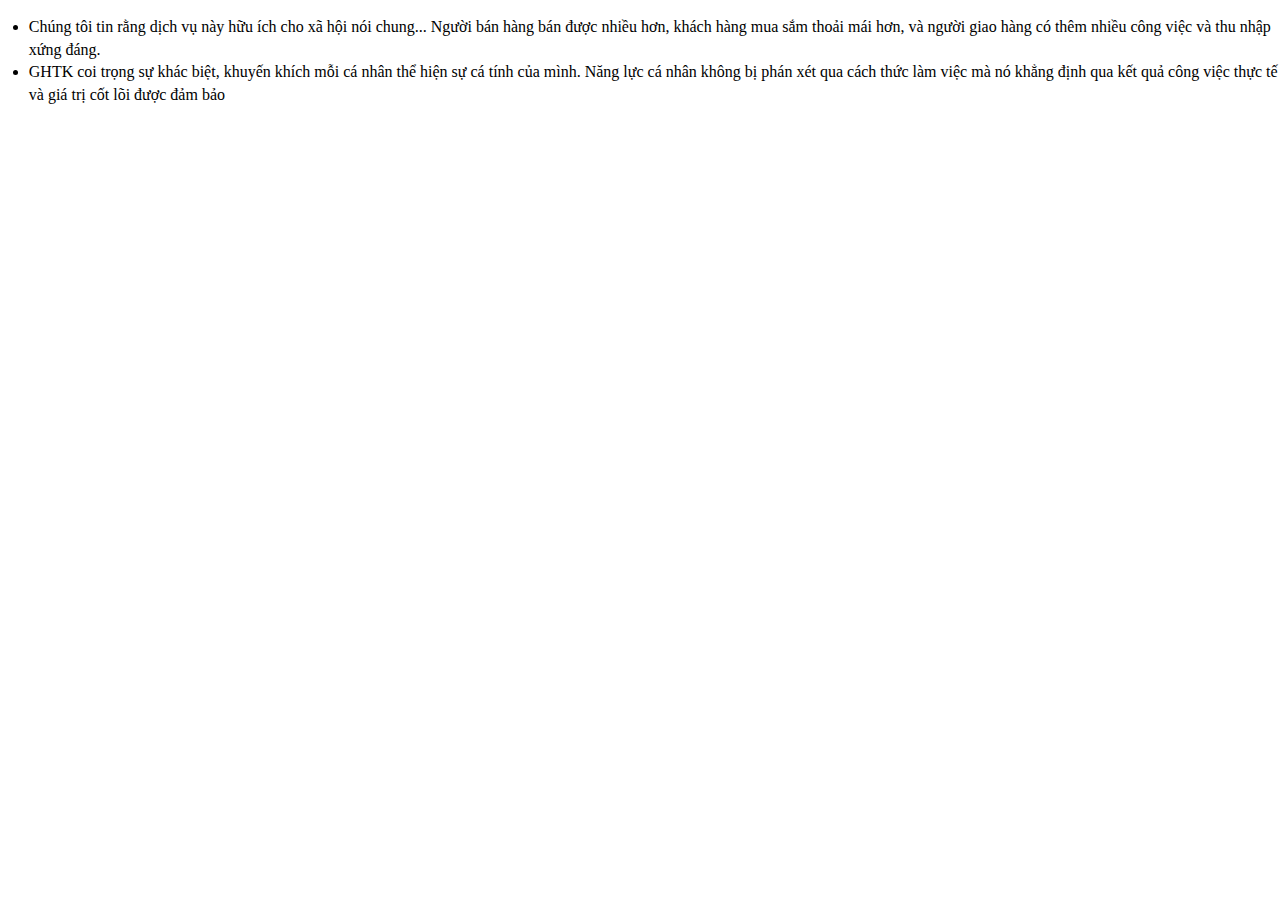
<file: 2_files/saved_resource(1).html>
<!DOCTYPE html>
<!-- saved from url=(0069)file:///C:/Users/GIAMDOC-BDT/Downloads/1_files/saved_resource(1).html -->
<html dir="ltr" lang="en" style="overflow-y: hidden;"><head><meta http-equiv="Content-Type" content="text/html; charset=UTF-8"><title data-cke-title="Rich Text Editor, editor1">Rich Text Editor, editor1</title><style data-cke-temp="1">html{cursor:text;*cursor:auto}
img,input,textarea{cursor:default}</style><link type="text/css" rel="stylesheet" href="./contents.css"><style data-cke-temp="1">.cke_editable{cursor:text}.cke_editable img,.cke_editable input,.cke_editable textarea{cursor:default}</style></head><body contenteditable="true" class="cke_editable cke_editable_themed cke_contents_ltr" spellcheck="true"><ul class="font_0 color_11" style="text-align: left;"><li style="line-height: 1.41em;"><p class="font_0" style="line-height: 1.41em;"><span class="color_11">Chúng tôi tin rằng dịch vụ này hữu ích cho xã hội nói chung... Người bán hàng bán được nhiều hơn, khách hàng mua sắm thoải mái hơn, và người giao hàng có thêm nhiều công việc và thu nhập xứng đáng.</span></p></li><li style="line-height: 1.41em;"><p class="font_0" style="line-height: 1.41em;"><span class="color_11">GHTK coi trọng sự khác biệt, khuyến khích mỗi cá nhân thể hiện sự cá tính của mình. Năng lực cá nhân không bị phán xét qua cách thức làm việc mà nó khẳng định qua kết quả công việc thực tế và giá trị cốt lõi được đảm bảo</span></p></li></ul></body></html>
</file>
<file: 2_files/contents.css>
body{
	word-wrap: break-word;
	height: auto !important;
	margin-bottom: 1px !important;
	margin-top: 0 !important;
	margin-left: 0 !important;
	margin-right: 0 !important;
	-webkit-nbsp-mode: normal;
	overflow-x: hidden;
}

body:after {
	content: '';
	display: block;
	clear: both;
}

.cke_editable h1,.cke_editable h2,.cke_editable h3,.cke_editable h4,.cke_editable h5,.cke_editable h6,.cke_editable p,.cke_editable address,.cke_editable div {
	/*font-weight: normal;*/
	margin: 0;
	/*text-decoration: none;*/
	line-height: normal;
	letter-spacing: normal;
}

body > h1,body > h2,body > h3,body > h4,body > h5,body > h6,body > p,body > address,body > div {
	/*overflow: hidden;*/
	max-width: 100%;
}

.cke_editable li{

	/*
	    List items now have independent style: #SE-14336

		color: inherit;
		font-size: inherit;
		font-family: inherit;
	*/
	font-style: inherit;
	font-weight: inherit;
	line-height: inherit;
	letter-spacing: normal;
}
.cke_editable ol,.cke_editable ul{
	padding-left: 1.3em;
	padding-right: 0;
	margin-left: 0.5em;
	margin-right: 0;
	line-height: normal;
	letter-spacing: normal;
}

.cke_editable ul {
	list-style-type: disc;
}

.cke_editable ol {
	list-style-type: decimal;
}

.cke_editable ul ul, .cke_editable ol ul {
	list-style-type: circle;
}

.cke_editable ul ul ul, .cke_editable ul ol ul, .cke_editable ol ul ul, .cke_editable ol ol ul {
	list-style-type: square;
}

.cke_editable ul[dir="rtl"], .cke_editable ol[dir="rtl"] {
	padding-left: 0;
	padding-right: 1.3em;
	margin-left: 0;
	margin-right: 0.5em;
}

.cke_editable [dir="rtl"] ul, .cke_editable [dir="rtl"] ol {
	padding-left: 0;
	padding-right: 1.3em;
	margin-left: 0;
	margin-right: 0.5em;
}

.cke_editable .wix-list-text-align {
    list-style-position: inside;
}
.cke_editable .wix-list-text-align p,
.cke_editable .wix-list-text-align h1,
.cke_editable .wix-list-text-align h2,
.cke_editable .wix-list-text-align h3,
.cke_editable .wix-list-text-align h4,
.cke_editable .wix-list-text-align h5,
.cke_editable .wix-list-text-align h6{
    display:inline;
}


.cke_editable a{
	cursor: inherit;
}

.align-center {
	text-align: center;
}

.align-center.cke_widget_element{
	margin: 10px 0 !important;
}

.align-left {
	float: left;
	margin: 10px 18px 10px 2px;
	z-index: 1;
}

.align-right {
	float: right;
	margin: 10px 2px 10px 18px;
	z-index: 1;
}

.cke_image_resizer {
	background-color: #ffffff !important;
	box-shadow: 0px 1px 7px 0px rgba(43, 86, 114, 0.36);
	border: none;
	outline: none !important;
	border-radius: 50%;
	min-width: 29px !important;
	height: 29px !important;
	bottom: 0px !important;
	right: 0px !important;
	margin: 8px !important;

	background-image: url('images/resize-from-right.png') !important;
	background-repeat: no-repeat !important;
	background-position: center !important;
}

.cke_image_resizer.cke_image_resizing{
	background-color: #3899ec !important;
	background-image: url('images/resize-from-right-active.png') !important;
}

.cke_image_resizer.cke_image_resizer_left{
	/* Flipping the arrow image horizontally: */
	-moz-transform: scaleX(-1);
	-o-transform: scaleX(-1);
	-webkit-transform: scaleX(-1);
	transform: scaleX(-1);
	filter: FlipH;
	-ms-filter: "FlipH";

	left: 0px !important;
}

.cke_size_options_container {
	display: none;
	margin: 8px;
	padding: 1px;
	cursor: pointer;
	z-index: 9999999;
	position: absolute;
	bottom: 37px;
	border-radius: 30px;
	max-height: 27px;
	/*min-width: 27px;*/
	background-color: #ffffff;
	box-shadow: 0px 1px 7px 0px rgba(43, 86, 114, 0.36);

	/* === animation stuff: ===*/
	transition: width 0.15s;
	width: 27px;
}

.cke_widget_wrapper:hover:not(.cke_image_resizing) .cke_size_options_container {
	display: block;
}

.cke_size_options_item {
	color: #3899ec;
	background-color: #ffffff;
	border-radius: 50%;
	border: none;

	box-sizing: border-box;
	display: inline-block;
	margin: 1px;
	width: 25px;
	height: 25px;
	font-size: 12px;
	line-height: 27px;
	text-align: center;

	transition: opacity 0.2s;
}

.cke_size_options_item:hover:not(.cke_selected_option){
	background-color: #d3edff;
}

.cke_size_options_item.cke_selected_option {
	background-color: #3899ec;
	color: #ffffff;
}

/* show the resizer on selected*/
.cke_widget_selected .cke_image_resizer{
	display: inline-block !important;
}

.cke_editable span.inherit-font-size {
    font-size: inherit !important;
}

/*ul.font_100, ol.font_100 {*/
/*color:rgb(8, 8, 8);font-family:'Arial, Helvetica, sans-serif', serif;font-size:10px;font-style:normal;font-variant:normal;line-height:1.1em;font-weight: normal; margin: 0; text-decoration: none; line-height: normal; letter-spacing: normal;*/
/*}*/
/*.font_100 li, .font_100 li {*/
/*margin-bottom: 12px*/
/*}*/
</file>
